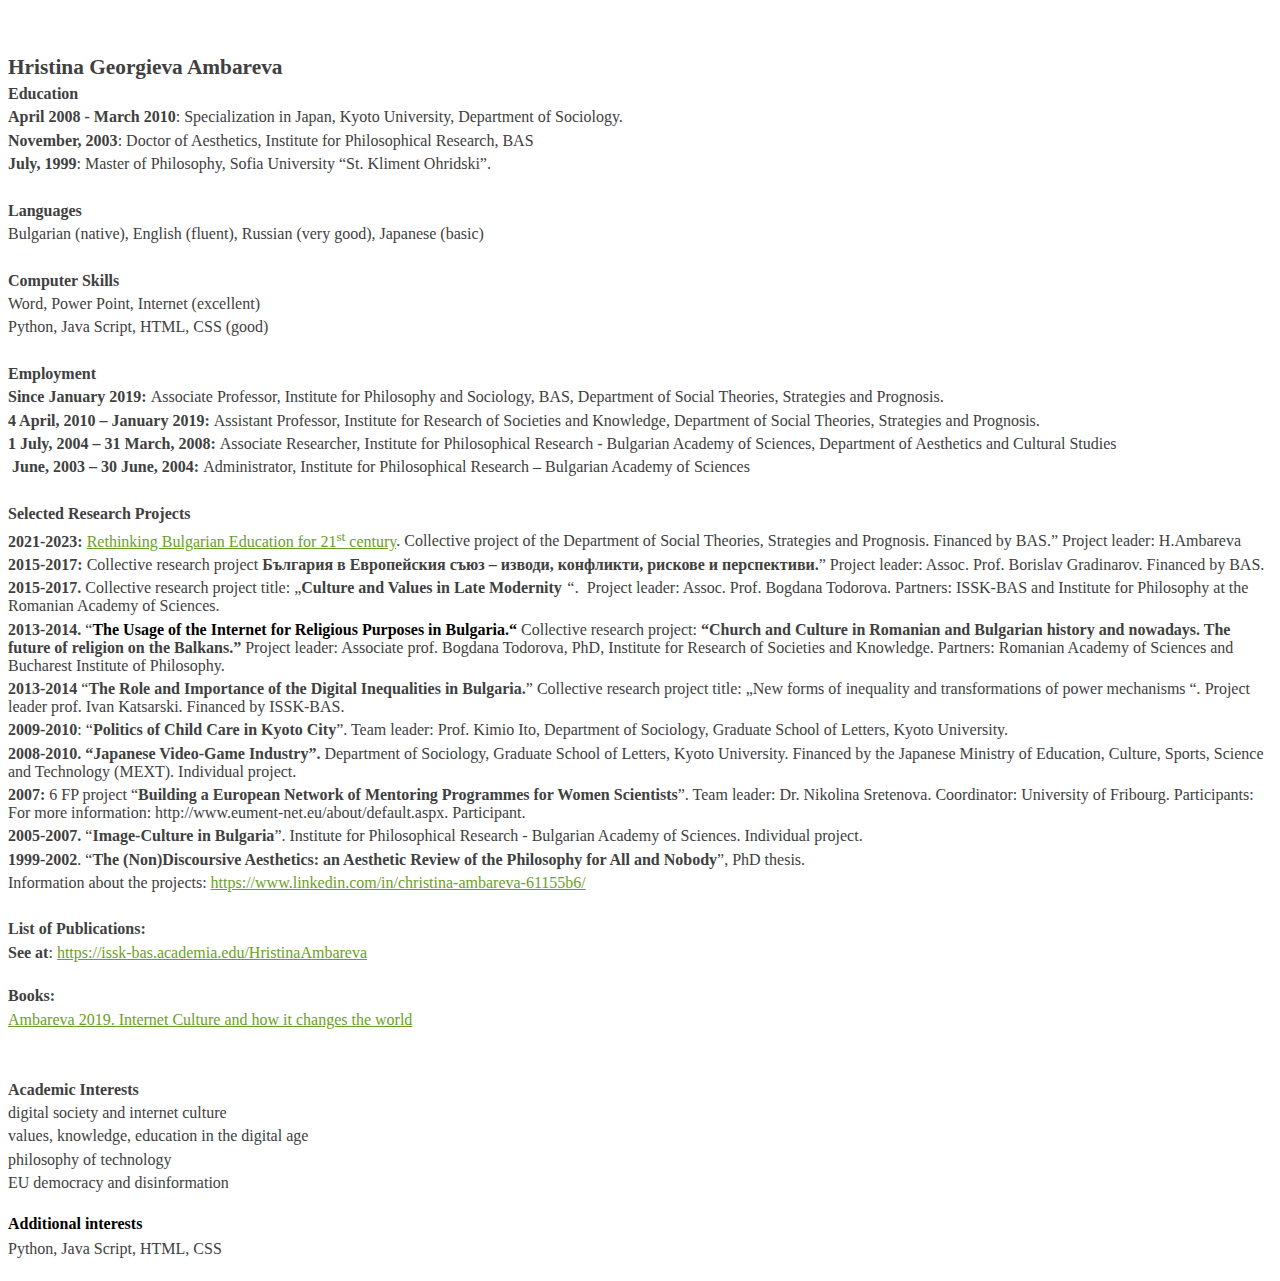
<file: src/photos/resume.html>
<html xmlns:v="urn:schemas-microsoft-com:vml"
xmlns:o="urn:schemas-microsoft-com:office:office"
xmlns:w="urn:schemas-microsoft-com:office:word"
xmlns:m="http://schemas.microsoft.com/office/2004/12/omml"
xmlns="http://www.w3.org/TR/REC-html40">

<head>
<meta http-equiv=Content-Type content="text/html; charset=windows-1252">
<meta name=ProgId content=Word.Document>
<meta name=Generator content="Microsoft Word 15">
<meta name=Originator content="Microsoft Word 15">
<link rel=File-List href="6.CVHAmbareva4&#1045;N_files/filelist.xml">
<!--[if gte mso 9]><xml>
 <o:DocumentProperties>
  <o:Author>Christina</o:Author>
  <o:LastAuthor>ambareva@yahoo.com</o:LastAuthor>
  <o:Revision>2</o:Revision>
  <o:TotalTime>22</o:TotalTime>
  <o:Created>2023-02-22T14:35:00Z</o:Created>
  <o:LastSaved>2023-02-22T14:35:00Z</o:LastSaved>
  <o:Pages>2</o:Pages>
  <o:Words>610</o:Words>
  <o:Characters>3483</o:Characters>
  <o:Lines>29</o:Lines>
  <o:Paragraphs>8</o:Paragraphs>
  <o:CharactersWithSpaces>4085</o:CharactersWithSpaces>
  <o:Version>16.00</o:Version>
 </o:DocumentProperties>
 <o:OfficeDocumentSettings>
  <o:RelyOnVML/>
  <o:AllowPNG/>
 </o:OfficeDocumentSettings>
</xml><![endif]-->
<link rel=themeData href="6.CVHAmbareva4&#1045;N_files/themedata.thmx">
<link rel=colorSchemeMapping
href="6.CVHAmbareva4&#1045;N_files/colorschememapping.xml">
<!--[if gte mso 9]><xml>
 <w:WordDocument>
  <w:DisplayBackgroundShape/>
  <w:SpellingState>Clean</w:SpellingState>
  <w:GrammarState>Clean</w:GrammarState>
  <w:TrackMoves>false</w:TrackMoves>
  <w:TrackFormatting/>
  <w:PunctuationKerning/>
  <w:ValidateAgainstSchemas/>
  <w:SaveIfXMLInvalid>false</w:SaveIfXMLInvalid>
  <w:IgnoreMixedContent>false</w:IgnoreMixedContent>
  <w:AlwaysShowPlaceholderText>false</w:AlwaysShowPlaceholderText>
  <w:DoNotPromoteQF/>
  <w:LidThemeOther>EN-US</w:LidThemeOther>
  <w:LidThemeAsian>X-NONE</w:LidThemeAsian>
  <w:LidThemeComplexScript>X-NONE</w:LidThemeComplexScript>
  <w:Compatibility>
   <w:BreakWrappedTables/>
   <w:SnapToGridInCell/>
   <w:WrapTextWithPunct/>
   <w:UseAsianBreakRules/>
   <w:DontGrowAutofit/>
   <w:SplitPgBreakAndParaMark/>
   <w:EnableOpenTypeKerning/>
   <w:DontFlipMirrorIndents/>
   <w:OverrideTableStyleHps/>
   <w:UseFELayout/>
  </w:Compatibility>
  <w:DoNotOptimizeForBrowser/>
  <m:mathPr>
   <m:mathFont m:val="Cambria Math"/>
   <m:brkBin m:val="before"/>
   <m:brkBinSub m:val="&#45;-"/>
   <m:smallFrac m:val="off"/>
   <m:dispDef/>
   <m:lMargin m:val="0"/>
   <m:rMargin m:val="0"/>
   <m:defJc m:val="centerGroup"/>
   <m:wrapIndent m:val="1440"/>
   <m:intLim m:val="subSup"/>
   <m:naryLim m:val="undOvr"/>
  </m:mathPr></w:WordDocument>
</xml><![endif]--><!--[if gte mso 9]><xml>
 <w:LatentStyles DefLockedState="false" DefUnhideWhenUsed="false"
  DefSemiHidden="false" DefQFormat="false" DefPriority="99"
  LatentStyleCount="376">
  <w:LsdException Locked="false" Priority="0" QFormat="true" Name="Normal"/>
  <w:LsdException Locked="false" Priority="9" QFormat="true" Name="heading 1"/>
  <w:LsdException Locked="false" Priority="9" SemiHidden="true"
   UnhideWhenUsed="true" QFormat="true" Name="heading 2"/>
  <w:LsdException Locked="false" Priority="9" SemiHidden="true"
   UnhideWhenUsed="true" QFormat="true" Name="heading 3"/>
  <w:LsdException Locked="false" Priority="9" SemiHidden="true"
   UnhideWhenUsed="true" QFormat="true" Name="heading 4"/>
  <w:LsdException Locked="false" Priority="9" SemiHidden="true"
   UnhideWhenUsed="true" QFormat="true" Name="heading 5"/>
  <w:LsdException Locked="false" Priority="9" SemiHidden="true"
   UnhideWhenUsed="true" QFormat="true" Name="heading 6"/>
  <w:LsdException Locked="false" Priority="9" SemiHidden="true"
   UnhideWhenUsed="true" QFormat="true" Name="heading 7"/>
  <w:LsdException Locked="false" Priority="9" SemiHidden="true"
   UnhideWhenUsed="true" QFormat="true" Name="heading 8"/>
  <w:LsdException Locked="false" Priority="9" SemiHidden="true"
   UnhideWhenUsed="true" QFormat="true" Name="heading 9"/>
  <w:LsdException Locked="false" SemiHidden="true" UnhideWhenUsed="true"
   Name="index 1"/>
  <w:LsdException Locked="false" SemiHidden="true" UnhideWhenUsed="true"
   Name="index 2"/>
  <w:LsdException Locked="false" SemiHidden="true" UnhideWhenUsed="true"
   Name="index 3"/>
  <w:LsdException Locked="false" SemiHidden="true" UnhideWhenUsed="true"
   Name="index 4"/>
  <w:LsdException Locked="false" SemiHidden="true" UnhideWhenUsed="true"
   Name="index 5"/>
  <w:LsdException Locked="false" SemiHidden="true" UnhideWhenUsed="true"
   Name="index 6"/>
  <w:LsdException Locked="false" SemiHidden="true" UnhideWhenUsed="true"
   Name="index 7"/>
  <w:LsdException Locked="false" SemiHidden="true" UnhideWhenUsed="true"
   Name="index 8"/>
  <w:LsdException Locked="false" SemiHidden="true" UnhideWhenUsed="true"
   Name="index 9"/>
  <w:LsdException Locked="false" Priority="39" SemiHidden="true"
   UnhideWhenUsed="true" Name="toc 1"/>
  <w:LsdException Locked="false" Priority="39" SemiHidden="true"
   UnhideWhenUsed="true" Name="toc 2"/>
  <w:LsdException Locked="false" Priority="39" SemiHidden="true"
   UnhideWhenUsed="true" Name="toc 3"/>
  <w:LsdException Locked="false" Priority="39" SemiHidden="true"
   UnhideWhenUsed="true" Name="toc 4"/>
  <w:LsdException Locked="false" Priority="39" SemiHidden="true"
   UnhideWhenUsed="true" Name="toc 5"/>
  <w:LsdException Locked="false" Priority="39" SemiHidden="true"
   UnhideWhenUsed="true" Name="toc 6"/>
  <w:LsdException Locked="false" Priority="39" SemiHidden="true"
   UnhideWhenUsed="true" Name="toc 7"/>
  <w:LsdException Locked="false" Priority="39" SemiHidden="true"
   UnhideWhenUsed="true" Name="toc 8"/>
  <w:LsdException Locked="false" Priority="39" SemiHidden="true"
   UnhideWhenUsed="true" Name="toc 9"/>
  <w:LsdException Locked="false" SemiHidden="true" UnhideWhenUsed="true"
   Name="Normal Indent"/>
  <w:LsdException Locked="false" SemiHidden="true" UnhideWhenUsed="true"
   Name="footnote text"/>
  <w:LsdException Locked="false" SemiHidden="true" UnhideWhenUsed="true"
   Name="annotation text"/>
  <w:LsdException Locked="false" SemiHidden="true" UnhideWhenUsed="true"
   Name="header"/>
  <w:LsdException Locked="false" SemiHidden="true" UnhideWhenUsed="true"
   Name="footer"/>
  <w:LsdException Locked="false" SemiHidden="true" UnhideWhenUsed="true"
   Name="index heading"/>
  <w:LsdException Locked="false" Priority="35" SemiHidden="true"
   UnhideWhenUsed="true" QFormat="true" Name="caption"/>
  <w:LsdException Locked="false" SemiHidden="true" UnhideWhenUsed="true"
   Name="table of figures"/>
  <w:LsdException Locked="false" SemiHidden="true" UnhideWhenUsed="true"
   Name="envelope address"/>
  <w:LsdException Locked="false" SemiHidden="true" UnhideWhenUsed="true"
   Name="envelope return"/>
  <w:LsdException Locked="false" SemiHidden="true" UnhideWhenUsed="true"
   Name="footnote reference"/>
  <w:LsdException Locked="false" SemiHidden="true" UnhideWhenUsed="true"
   Name="annotation reference"/>
  <w:LsdException Locked="false" SemiHidden="true" UnhideWhenUsed="true"
   Name="line number"/>
  <w:LsdException Locked="false" SemiHidden="true" UnhideWhenUsed="true"
   Name="page number"/>
  <w:LsdException Locked="false" SemiHidden="true" UnhideWhenUsed="true"
   Name="endnote reference"/>
  <w:LsdException Locked="false" SemiHidden="true" UnhideWhenUsed="true"
   Name="endnote text"/>
  <w:LsdException Locked="false" SemiHidden="true" UnhideWhenUsed="true"
   Name="table of authorities"/>
  <w:LsdException Locked="false" SemiHidden="true" UnhideWhenUsed="true"
   Name="macro"/>
  <w:LsdException Locked="false" SemiHidden="true" UnhideWhenUsed="true"
   Name="toa heading"/>
  <w:LsdException Locked="false" SemiHidden="true" UnhideWhenUsed="true"
   Name="List"/>
  <w:LsdException Locked="false" SemiHidden="true" UnhideWhenUsed="true"
   Name="List Bullet"/>
  <w:LsdException Locked="false" SemiHidden="true" UnhideWhenUsed="true"
   Name="List Number"/>
  <w:LsdException Locked="false" SemiHidden="true" UnhideWhenUsed="true"
   Name="List 2"/>
  <w:LsdException Locked="false" SemiHidden="true" UnhideWhenUsed="true"
   Name="List 3"/>
  <w:LsdException Locked="false" SemiHidden="true" UnhideWhenUsed="true"
   Name="List 4"/>
  <w:LsdException Locked="false" SemiHidden="true" UnhideWhenUsed="true"
   Name="List 5"/>
  <w:LsdException Locked="false" SemiHidden="true" UnhideWhenUsed="true"
   Name="List Bullet 2"/>
  <w:LsdException Locked="false" SemiHidden="true" UnhideWhenUsed="true"
   Name="List Bullet 3"/>
  <w:LsdException Locked="false" SemiHidden="true" UnhideWhenUsed="true"
   Name="List Bullet 4"/>
  <w:LsdException Locked="false" SemiHidden="true" UnhideWhenUsed="true"
   Name="List Bullet 5"/>
  <w:LsdException Locked="false" SemiHidden="true" UnhideWhenUsed="true"
   Name="List Number 2"/>
  <w:LsdException Locked="false" SemiHidden="true" UnhideWhenUsed="true"
   Name="List Number 3"/>
  <w:LsdException Locked="false" SemiHidden="true" UnhideWhenUsed="true"
   Name="List Number 4"/>
  <w:LsdException Locked="false" SemiHidden="true" UnhideWhenUsed="true"
   Name="List Number 5"/>
  <w:LsdException Locked="false" Priority="10" QFormat="true" Name="Title"/>
  <w:LsdException Locked="false" SemiHidden="true" UnhideWhenUsed="true"
   Name="Closing"/>
  <w:LsdException Locked="false" SemiHidden="true" UnhideWhenUsed="true"
   Name="Signature"/>
  <w:LsdException Locked="false" Priority="1" SemiHidden="true"
   UnhideWhenUsed="true" Name="Default Paragraph Font"/>
  <w:LsdException Locked="false" SemiHidden="true" UnhideWhenUsed="true"
   Name="Body Text"/>
  <w:LsdException Locked="false" SemiHidden="true" UnhideWhenUsed="true"
   Name="Body Text Indent"/>
  <w:LsdException Locked="false" SemiHidden="true" UnhideWhenUsed="true"
   Name="List Continue"/>
  <w:LsdException Locked="false" SemiHidden="true" UnhideWhenUsed="true"
   Name="List Continue 2"/>
  <w:LsdException Locked="false" SemiHidden="true" UnhideWhenUsed="true"
   Name="List Continue 3"/>
  <w:LsdException Locked="false" SemiHidden="true" UnhideWhenUsed="true"
   Name="List Continue 4"/>
  <w:LsdException Locked="false" SemiHidden="true" UnhideWhenUsed="true"
   Name="List Continue 5"/>
  <w:LsdException Locked="false" SemiHidden="true" UnhideWhenUsed="true"
   Name="Message Header"/>
  <w:LsdException Locked="false" Priority="11" QFormat="true" Name="Subtitle"/>
  <w:LsdException Locked="false" SemiHidden="true" UnhideWhenUsed="true"
   Name="Salutation"/>
  <w:LsdException Locked="false" SemiHidden="true" UnhideWhenUsed="true"
   Name="Date"/>
  <w:LsdException Locked="false" SemiHidden="true" UnhideWhenUsed="true"
   Name="Body Text First Indent"/>
  <w:LsdException Locked="false" SemiHidden="true" UnhideWhenUsed="true"
   Name="Body Text First Indent 2"/>
  <w:LsdException Locked="false" SemiHidden="true" UnhideWhenUsed="true"
   Name="Note Heading"/>
  <w:LsdException Locked="false" SemiHidden="true" UnhideWhenUsed="true"
   Name="Body Text 2"/>
  <w:LsdException Locked="false" SemiHidden="true" UnhideWhenUsed="true"
   Name="Body Text 3"/>
  <w:LsdException Locked="false" SemiHidden="true" UnhideWhenUsed="true"
   Name="Body Text Indent 2"/>
  <w:LsdException Locked="false" SemiHidden="true" UnhideWhenUsed="true"
   Name="Body Text Indent 3"/>
  <w:LsdException Locked="false" SemiHidden="true" UnhideWhenUsed="true"
   Name="Block Text"/>
  <w:LsdException Locked="false" SemiHidden="true" UnhideWhenUsed="true"
   Name="Hyperlink"/>
  <w:LsdException Locked="false" SemiHidden="true" UnhideWhenUsed="true"
   Name="FollowedHyperlink"/>
  <w:LsdException Locked="false" Priority="22" QFormat="true" Name="Strong"/>
  <w:LsdException Locked="false" Priority="20" QFormat="true" Name="Emphasis"/>
  <w:LsdException Locked="false" SemiHidden="true" UnhideWhenUsed="true"
   Name="Document Map"/>
  <w:LsdException Locked="false" SemiHidden="true" UnhideWhenUsed="true"
   Name="Plain Text"/>
  <w:LsdException Locked="false" SemiHidden="true" UnhideWhenUsed="true"
   Name="E-mail Signature"/>
  <w:LsdException Locked="false" SemiHidden="true" UnhideWhenUsed="true"
   Name="HTML Top of Form"/>
  <w:LsdException Locked="false" SemiHidden="true" UnhideWhenUsed="true"
   Name="HTML Bottom of Form"/>
  <w:LsdException Locked="false" SemiHidden="true" UnhideWhenUsed="true"
   Name="Normal (Web)"/>
  <w:LsdException Locked="false" SemiHidden="true" UnhideWhenUsed="true"
   Name="HTML Acronym"/>
  <w:LsdException Locked="false" SemiHidden="true" UnhideWhenUsed="true"
   Name="HTML Address"/>
  <w:LsdException Locked="false" SemiHidden="true" UnhideWhenUsed="true"
   Name="HTML Cite"/>
  <w:LsdException Locked="false" SemiHidden="true" UnhideWhenUsed="true"
   Name="HTML Code"/>
  <w:LsdException Locked="false" SemiHidden="true" UnhideWhenUsed="true"
   Name="HTML Definition"/>
  <w:LsdException Locked="false" SemiHidden="true" UnhideWhenUsed="true"
   Name="HTML Keyboard"/>
  <w:LsdException Locked="false" SemiHidden="true" UnhideWhenUsed="true"
   Name="HTML Preformatted"/>
  <w:LsdException Locked="false" SemiHidden="true" UnhideWhenUsed="true"
   Name="HTML Sample"/>
  <w:LsdException Locked="false" SemiHidden="true" UnhideWhenUsed="true"
   Name="HTML Typewriter"/>
  <w:LsdException Locked="false" SemiHidden="true" UnhideWhenUsed="true"
   Name="HTML Variable"/>
  <w:LsdException Locked="false" SemiHidden="true" UnhideWhenUsed="true"
   Name="Normal Table"/>
  <w:LsdException Locked="false" SemiHidden="true" UnhideWhenUsed="true"
   Name="annotation subject"/>
  <w:LsdException Locked="false" SemiHidden="true" UnhideWhenUsed="true"
   Name="No List"/>
  <w:LsdException Locked="false" SemiHidden="true" UnhideWhenUsed="true"
   Name="Outline List 1"/>
  <w:LsdException Locked="false" SemiHidden="true" UnhideWhenUsed="true"
   Name="Outline List 2"/>
  <w:LsdException Locked="false" SemiHidden="true" UnhideWhenUsed="true"
   Name="Outline List 3"/>
  <w:LsdException Locked="false" SemiHidden="true" UnhideWhenUsed="true"
   Name="Table Simple 1"/>
  <w:LsdException Locked="false" SemiHidden="true" UnhideWhenUsed="true"
   Name="Table Simple 2"/>
  <w:LsdException Locked="false" SemiHidden="true" UnhideWhenUsed="true"
   Name="Table Simple 3"/>
  <w:LsdException Locked="false" SemiHidden="true" UnhideWhenUsed="true"
   Name="Table Classic 1"/>
  <w:LsdException Locked="false" SemiHidden="true" UnhideWhenUsed="true"
   Name="Table Classic 2"/>
  <w:LsdException Locked="false" SemiHidden="true" UnhideWhenUsed="true"
   Name="Table Classic 3"/>
  <w:LsdException Locked="false" SemiHidden="true" UnhideWhenUsed="true"
   Name="Table Classic 4"/>
  <w:LsdException Locked="false" SemiHidden="true" UnhideWhenUsed="true"
   Name="Table Colorful 1"/>
  <w:LsdException Locked="false" SemiHidden="true" UnhideWhenUsed="true"
   Name="Table Colorful 2"/>
  <w:LsdException Locked="false" SemiHidden="true" UnhideWhenUsed="true"
   Name="Table Colorful 3"/>
  <w:LsdException Locked="false" SemiHidden="true" UnhideWhenUsed="true"
   Name="Table Columns 1"/>
  <w:LsdException Locked="false" SemiHidden="true" UnhideWhenUsed="true"
   Name="Table Columns 2"/>
  <w:LsdException Locked="false" SemiHidden="true" UnhideWhenUsed="true"
   Name="Table Columns 3"/>
  <w:LsdException Locked="false" SemiHidden="true" UnhideWhenUsed="true"
   Name="Table Columns 4"/>
  <w:LsdException Locked="false" SemiHidden="true" UnhideWhenUsed="true"
   Name="Table Columns 5"/>
  <w:LsdException Locked="false" SemiHidden="true" UnhideWhenUsed="true"
   Name="Table Grid 1"/>
  <w:LsdException Locked="false" SemiHidden="true" UnhideWhenUsed="true"
   Name="Table Grid 2"/>
  <w:LsdException Locked="false" SemiHidden="true" UnhideWhenUsed="true"
   Name="Table Grid 3"/>
  <w:LsdException Locked="false" SemiHidden="true" UnhideWhenUsed="true"
   Name="Table Grid 4"/>
  <w:LsdException Locked="false" SemiHidden="true" UnhideWhenUsed="true"
   Name="Table Grid 5"/>
  <w:LsdException Locked="false" SemiHidden="true" UnhideWhenUsed="true"
   Name="Table Grid 6"/>
  <w:LsdException Locked="false" SemiHidden="true" UnhideWhenUsed="true"
   Name="Table Grid 7"/>
  <w:LsdException Locked="false" SemiHidden="true" UnhideWhenUsed="true"
   Name="Table Grid 8"/>
  <w:LsdException Locked="false" SemiHidden="true" UnhideWhenUsed="true"
   Name="Table List 1"/>
  <w:LsdException Locked="false" SemiHidden="true" UnhideWhenUsed="true"
   Name="Table List 2"/>
  <w:LsdException Locked="false" SemiHidden="true" UnhideWhenUsed="true"
   Name="Table List 3"/>
  <w:LsdException Locked="false" SemiHidden="true" UnhideWhenUsed="true"
   Name="Table List 4"/>
  <w:LsdException Locked="false" SemiHidden="true" UnhideWhenUsed="true"
   Name="Table List 5"/>
  <w:LsdException Locked="false" SemiHidden="true" UnhideWhenUsed="true"
   Name="Table List 6"/>
  <w:LsdException Locked="false" SemiHidden="true" UnhideWhenUsed="true"
   Name="Table List 7"/>
  <w:LsdException Locked="false" SemiHidden="true" UnhideWhenUsed="true"
   Name="Table List 8"/>
  <w:LsdException Locked="false" SemiHidden="true" UnhideWhenUsed="true"
   Name="Table 3D effects 1"/>
  <w:LsdException Locked="false" SemiHidden="true" UnhideWhenUsed="true"
   Name="Table 3D effects 2"/>
  <w:LsdException Locked="false" SemiHidden="true" UnhideWhenUsed="true"
   Name="Table 3D effects 3"/>
  <w:LsdException Locked="false" SemiHidden="true" UnhideWhenUsed="true"
   Name="Table Contemporary"/>
  <w:LsdException Locked="false" SemiHidden="true" UnhideWhenUsed="true"
   Name="Table Elegant"/>
  <w:LsdException Locked="false" SemiHidden="true" UnhideWhenUsed="true"
   Name="Table Professional"/>
  <w:LsdException Locked="false" SemiHidden="true" UnhideWhenUsed="true"
   Name="Table Subtle 1"/>
  <w:LsdException Locked="false" SemiHidden="true" UnhideWhenUsed="true"
   Name="Table Subtle 2"/>
  <w:LsdException Locked="false" SemiHidden="true" UnhideWhenUsed="true"
   Name="Table Web 1"/>
  <w:LsdException Locked="false" SemiHidden="true" UnhideWhenUsed="true"
   Name="Table Web 2"/>
  <w:LsdException Locked="false" SemiHidden="true" UnhideWhenUsed="true"
   Name="Table Web 3"/>
  <w:LsdException Locked="false" SemiHidden="true" UnhideWhenUsed="true"
   Name="Balloon Text"/>
  <w:LsdException Locked="false" Priority="39" Name="Table Grid"/>
  <w:LsdException Locked="false" SemiHidden="true" UnhideWhenUsed="true"
   Name="Table Theme"/>
  <w:LsdException Locked="false" SemiHidden="true" Name="Placeholder Text"/>
  <w:LsdException Locked="false" Priority="1" QFormat="true" Name="No Spacing"/>
  <w:LsdException Locked="false" Priority="60" Name="Light Shading"/>
  <w:LsdException Locked="false" Priority="61" Name="Light List"/>
  <w:LsdException Locked="false" Priority="62" Name="Light Grid"/>
  <w:LsdException Locked="false" Priority="63" Name="Medium Shading 1"/>
  <w:LsdException Locked="false" Priority="64" Name="Medium Shading 2"/>
  <w:LsdException Locked="false" Priority="65" Name="Medium List 1"/>
  <w:LsdException Locked="false" Priority="66" Name="Medium List 2"/>
  <w:LsdException Locked="false" Priority="67" Name="Medium Grid 1"/>
  <w:LsdException Locked="false" Priority="68" Name="Medium Grid 2"/>
  <w:LsdException Locked="false" Priority="69" Name="Medium Grid 3"/>
  <w:LsdException Locked="false" Priority="70" Name="Dark List"/>
  <w:LsdException Locked="false" Priority="71" Name="Colorful Shading"/>
  <w:LsdException Locked="false" Priority="72" Name="Colorful List"/>
  <w:LsdException Locked="false" Priority="73" Name="Colorful Grid"/>
  <w:LsdException Locked="false" Priority="60" Name="Light Shading Accent 1"/>
  <w:LsdException Locked="false" Priority="61" Name="Light List Accent 1"/>
  <w:LsdException Locked="false" Priority="62" Name="Light Grid Accent 1"/>
  <w:LsdException Locked="false" Priority="63" Name="Medium Shading 1 Accent 1"/>
  <w:LsdException Locked="false" Priority="64" Name="Medium Shading 2 Accent 1"/>
  <w:LsdException Locked="false" Priority="65" Name="Medium List 1 Accent 1"/>
  <w:LsdException Locked="false" SemiHidden="true" Name="Revision"/>
  <w:LsdException Locked="false" Priority="34" QFormat="true"
   Name="List Paragraph"/>
  <w:LsdException Locked="false" Priority="29" QFormat="true" Name="Quote"/>
  <w:LsdException Locked="false" Priority="30" QFormat="true"
   Name="Intense Quote"/>
  <w:LsdException Locked="false" Priority="66" Name="Medium List 2 Accent 1"/>
  <w:LsdException Locked="false" Priority="67" Name="Medium Grid 1 Accent 1"/>
  <w:LsdException Locked="false" Priority="68" Name="Medium Grid 2 Accent 1"/>
  <w:LsdException Locked="false" Priority="69" Name="Medium Grid 3 Accent 1"/>
  <w:LsdException Locked="false" Priority="70" Name="Dark List Accent 1"/>
  <w:LsdException Locked="false" Priority="71" Name="Colorful Shading Accent 1"/>
  <w:LsdException Locked="false" Priority="72" Name="Colorful List Accent 1"/>
  <w:LsdException Locked="false" Priority="73" Name="Colorful Grid Accent 1"/>
  <w:LsdException Locked="false" Priority="60" Name="Light Shading Accent 2"/>
  <w:LsdException Locked="false" Priority="61" Name="Light List Accent 2"/>
  <w:LsdException Locked="false" Priority="62" Name="Light Grid Accent 2"/>
  <w:LsdException Locked="false" Priority="63" Name="Medium Shading 1 Accent 2"/>
  <w:LsdException Locked="false" Priority="64" Name="Medium Shading 2 Accent 2"/>
  <w:LsdException Locked="false" Priority="65" Name="Medium List 1 Accent 2"/>
  <w:LsdException Locked="false" Priority="66" Name="Medium List 2 Accent 2"/>
  <w:LsdException Locked="false" Priority="67" Name="Medium Grid 1 Accent 2"/>
  <w:LsdException Locked="false" Priority="68" Name="Medium Grid 2 Accent 2"/>
  <w:LsdException Locked="false" Priority="69" Name="Medium Grid 3 Accent 2"/>
  <w:LsdException Locked="false" Priority="70" Name="Dark List Accent 2"/>
  <w:LsdException Locked="false" Priority="71" Name="Colorful Shading Accent 2"/>
  <w:LsdException Locked="false" Priority="72" Name="Colorful List Accent 2"/>
  <w:LsdException Locked="false" Priority="73" Name="Colorful Grid Accent 2"/>
  <w:LsdException Locked="false" Priority="60" Name="Light Shading Accent 3"/>
  <w:LsdException Locked="false" Priority="61" Name="Light List Accent 3"/>
  <w:LsdException Locked="false" Priority="62" Name="Light Grid Accent 3"/>
  <w:LsdException Locked="false" Priority="63" Name="Medium Shading 1 Accent 3"/>
  <w:LsdException Locked="false" Priority="64" Name="Medium Shading 2 Accent 3"/>
  <w:LsdException Locked="false" Priority="65" Name="Medium List 1 Accent 3"/>
  <w:LsdException Locked="false" Priority="66" Name="Medium List 2 Accent 3"/>
  <w:LsdException Locked="false" Priority="67" Name="Medium Grid 1 Accent 3"/>
  <w:LsdException Locked="false" Priority="68" Name="Medium Grid 2 Accent 3"/>
  <w:LsdException Locked="false" Priority="69" Name="Medium Grid 3 Accent 3"/>
  <w:LsdException Locked="false" Priority="70" Name="Dark List Accent 3"/>
  <w:LsdException Locked="false" Priority="71" Name="Colorful Shading Accent 3"/>
  <w:LsdException Locked="false" Priority="72" Name="Colorful List Accent 3"/>
  <w:LsdException Locked="false" Priority="73" Name="Colorful Grid Accent 3"/>
  <w:LsdException Locked="false" Priority="60" Name="Light Shading Accent 4"/>
  <w:LsdException Locked="false" Priority="61" Name="Light List Accent 4"/>
  <w:LsdException Locked="false" Priority="62" Name="Light Grid Accent 4"/>
  <w:LsdException Locked="false" Priority="63" Name="Medium Shading 1 Accent 4"/>
  <w:LsdException Locked="false" Priority="64" Name="Medium Shading 2 Accent 4"/>
  <w:LsdException Locked="false" Priority="65" Name="Medium List 1 Accent 4"/>
  <w:LsdException Locked="false" Priority="66" Name="Medium List 2 Accent 4"/>
  <w:LsdException Locked="false" Priority="67" Name="Medium Grid 1 Accent 4"/>
  <w:LsdException Locked="false" Priority="68" Name="Medium Grid 2 Accent 4"/>
  <w:LsdException Locked="false" Priority="69" Name="Medium Grid 3 Accent 4"/>
  <w:LsdException Locked="false" Priority="70" Name="Dark List Accent 4"/>
  <w:LsdException Locked="false" Priority="71" Name="Colorful Shading Accent 4"/>
  <w:LsdException Locked="false" Priority="72" Name="Colorful List Accent 4"/>
  <w:LsdException Locked="false" Priority="73" Name="Colorful Grid Accent 4"/>
  <w:LsdException Locked="false" Priority="60" Name="Light Shading Accent 5"/>
  <w:LsdException Locked="false" Priority="61" Name="Light List Accent 5"/>
  <w:LsdException Locked="false" Priority="62" Name="Light Grid Accent 5"/>
  <w:LsdException Locked="false" Priority="63" Name="Medium Shading 1 Accent 5"/>
  <w:LsdException Locked="false" Priority="64" Name="Medium Shading 2 Accent 5"/>
  <w:LsdException Locked="false" Priority="65" Name="Medium List 1 Accent 5"/>
  <w:LsdException Locked="false" Priority="66" Name="Medium List 2 Accent 5"/>
  <w:LsdException Locked="false" Priority="67" Name="Medium Grid 1 Accent 5"/>
  <w:LsdException Locked="false" Priority="68" Name="Medium Grid 2 Accent 5"/>
  <w:LsdException Locked="false" Priority="69" Name="Medium Grid 3 Accent 5"/>
  <w:LsdException Locked="false" Priority="70" Name="Dark List Accent 5"/>
  <w:LsdException Locked="false" Priority="71" Name="Colorful Shading Accent 5"/>
  <w:LsdException Locked="false" Priority="72" Name="Colorful List Accent 5"/>
  <w:LsdException Locked="false" Priority="73" Name="Colorful Grid Accent 5"/>
  <w:LsdException Locked="false" Priority="60" Name="Light Shading Accent 6"/>
  <w:LsdException Locked="false" Priority="61" Name="Light List Accent 6"/>
  <w:LsdException Locked="false" Priority="62" Name="Light Grid Accent 6"/>
  <w:LsdException Locked="false" Priority="63" Name="Medium Shading 1 Accent 6"/>
  <w:LsdException Locked="false" Priority="64" Name="Medium Shading 2 Accent 6"/>
  <w:LsdException Locked="false" Priority="65" Name="Medium List 1 Accent 6"/>
  <w:LsdException Locked="false" Priority="66" Name="Medium List 2 Accent 6"/>
  <w:LsdException Locked="false" Priority="67" Name="Medium Grid 1 Accent 6"/>
  <w:LsdException Locked="false" Priority="68" Name="Medium Grid 2 Accent 6"/>
  <w:LsdException Locked="false" Priority="69" Name="Medium Grid 3 Accent 6"/>
  <w:LsdException Locked="false" Priority="70" Name="Dark List Accent 6"/>
  <w:LsdException Locked="false" Priority="71" Name="Colorful Shading Accent 6"/>
  <w:LsdException Locked="false" Priority="72" Name="Colorful List Accent 6"/>
  <w:LsdException Locked="false" Priority="73" Name="Colorful Grid Accent 6"/>
  <w:LsdException Locked="false" Priority="19" QFormat="true"
   Name="Subtle Emphasis"/>
  <w:LsdException Locked="false" Priority="21" QFormat="true"
   Name="Intense Emphasis"/>
  <w:LsdException Locked="false" Priority="31" QFormat="true"
   Name="Subtle Reference"/>
  <w:LsdException Locked="false" Priority="32" QFormat="true"
   Name="Intense Reference"/>
  <w:LsdException Locked="false" Priority="33" QFormat="true" Name="Book Title"/>
  <w:LsdException Locked="false" Priority="37" SemiHidden="true"
   UnhideWhenUsed="true" Name="Bibliography"/>
  <w:LsdException Locked="false" Priority="39" SemiHidden="true"
   UnhideWhenUsed="true" QFormat="true" Name="TOC Heading"/>
  <w:LsdException Locked="false" Priority="41" Name="Plain Table 1"/>
  <w:LsdException Locked="false" Priority="42" Name="Plain Table 2"/>
  <w:LsdException Locked="false" Priority="43" Name="Plain Table 3"/>
  <w:LsdException Locked="false" Priority="44" Name="Plain Table 4"/>
  <w:LsdException Locked="false" Priority="45" Name="Plain Table 5"/>
  <w:LsdException Locked="false" Priority="40" Name="Grid Table Light"/>
  <w:LsdException Locked="false" Priority="46" Name="Grid Table 1 Light"/>
  <w:LsdException Locked="false" Priority="47" Name="Grid Table 2"/>
  <w:LsdException Locked="false" Priority="48" Name="Grid Table 3"/>
  <w:LsdException Locked="false" Priority="49" Name="Grid Table 4"/>
  <w:LsdException Locked="false" Priority="50" Name="Grid Table 5 Dark"/>
  <w:LsdException Locked="false" Priority="51" Name="Grid Table 6 Colorful"/>
  <w:LsdException Locked="false" Priority="52" Name="Grid Table 7 Colorful"/>
  <w:LsdException Locked="false" Priority="46"
   Name="Grid Table 1 Light Accent 1"/>
  <w:LsdException Locked="false" Priority="47" Name="Grid Table 2 Accent 1"/>
  <w:LsdException Locked="false" Priority="48" Name="Grid Table 3 Accent 1"/>
  <w:LsdException Locked="false" Priority="49" Name="Grid Table 4 Accent 1"/>
  <w:LsdException Locked="false" Priority="50" Name="Grid Table 5 Dark Accent 1"/>
  <w:LsdException Locked="false" Priority="51"
   Name="Grid Table 6 Colorful Accent 1"/>
  <w:LsdException Locked="false" Priority="52"
   Name="Grid Table 7 Colorful Accent 1"/>
  <w:LsdException Locked="false" Priority="46"
   Name="Grid Table 1 Light Accent 2"/>
  <w:LsdException Locked="false" Priority="47" Name="Grid Table 2 Accent 2"/>
  <w:LsdException Locked="false" Priority="48" Name="Grid Table 3 Accent 2"/>
  <w:LsdException Locked="false" Priority="49" Name="Grid Table 4 Accent 2"/>
  <w:LsdException Locked="false" Priority="50" Name="Grid Table 5 Dark Accent 2"/>
  <w:LsdException Locked="false" Priority="51"
   Name="Grid Table 6 Colorful Accent 2"/>
  <w:LsdException Locked="false" Priority="52"
   Name="Grid Table 7 Colorful Accent 2"/>
  <w:LsdException Locked="false" Priority="46"
   Name="Grid Table 1 Light Accent 3"/>
  <w:LsdException Locked="false" Priority="47" Name="Grid Table 2 Accent 3"/>
  <w:LsdException Locked="false" Priority="48" Name="Grid Table 3 Accent 3"/>
  <w:LsdException Locked="false" Priority="49" Name="Grid Table 4 Accent 3"/>
  <w:LsdException Locked="false" Priority="50" Name="Grid Table 5 Dark Accent 3"/>
  <w:LsdException Locked="false" Priority="51"
   Name="Grid Table 6 Colorful Accent 3"/>
  <w:LsdException Locked="false" Priority="52"
   Name="Grid Table 7 Colorful Accent 3"/>
  <w:LsdException Locked="false" Priority="46"
   Name="Grid Table 1 Light Accent 4"/>
  <w:LsdException Locked="false" Priority="47" Name="Grid Table 2 Accent 4"/>
  <w:LsdException Locked="false" Priority="48" Name="Grid Table 3 Accent 4"/>
  <w:LsdException Locked="false" Priority="49" Name="Grid Table 4 Accent 4"/>
  <w:LsdException Locked="false" Priority="50" Name="Grid Table 5 Dark Accent 4"/>
  <w:LsdException Locked="false" Priority="51"
   Name="Grid Table 6 Colorful Accent 4"/>
  <w:LsdException Locked="false" Priority="52"
   Name="Grid Table 7 Colorful Accent 4"/>
  <w:LsdException Locked="false" Priority="46"
   Name="Grid Table 1 Light Accent 5"/>
  <w:LsdException Locked="false" Priority="47" Name="Grid Table 2 Accent 5"/>
  <w:LsdException Locked="false" Priority="48" Name="Grid Table 3 Accent 5"/>
  <w:LsdException Locked="false" Priority="49" Name="Grid Table 4 Accent 5"/>
  <w:LsdException Locked="false" Priority="50" Name="Grid Table 5 Dark Accent 5"/>
  <w:LsdException Locked="false" Priority="51"
   Name="Grid Table 6 Colorful Accent 5"/>
  <w:LsdException Locked="false" Priority="52"
   Name="Grid Table 7 Colorful Accent 5"/>
  <w:LsdException Locked="false" Priority="46"
   Name="Grid Table 1 Light Accent 6"/>
  <w:LsdException Locked="false" Priority="47" Name="Grid Table 2 Accent 6"/>
  <w:LsdException Locked="false" Priority="48" Name="Grid Table 3 Accent 6"/>
  <w:LsdException Locked="false" Priority="49" Name="Grid Table 4 Accent 6"/>
  <w:LsdException Locked="false" Priority="50" Name="Grid Table 5 Dark Accent 6"/>
  <w:LsdException Locked="false" Priority="51"
   Name="Grid Table 6 Colorful Accent 6"/>
  <w:LsdException Locked="false" Priority="52"
   Name="Grid Table 7 Colorful Accent 6"/>
  <w:LsdException Locked="false" Priority="46" Name="List Table 1 Light"/>
  <w:LsdException Locked="false" Priority="47" Name="List Table 2"/>
  <w:LsdException Locked="false" Priority="48" Name="List Table 3"/>
  <w:LsdException Locked="false" Priority="49" Name="List Table 4"/>
  <w:LsdException Locked="false" Priority="50" Name="List Table 5 Dark"/>
  <w:LsdException Locked="false" Priority="51" Name="List Table 6 Colorful"/>
  <w:LsdException Locked="false" Priority="52" Name="List Table 7 Colorful"/>
  <w:LsdException Locked="false" Priority="46"
   Name="List Table 1 Light Accent 1"/>
  <w:LsdException Locked="false" Priority="47" Name="List Table 2 Accent 1"/>
  <w:LsdException Locked="false" Priority="48" Name="List Table 3 Accent 1"/>
  <w:LsdException Locked="false" Priority="49" Name="List Table 4 Accent 1"/>
  <w:LsdException Locked="false" Priority="50" Name="List Table 5 Dark Accent 1"/>
  <w:LsdException Locked="false" Priority="51"
   Name="List Table 6 Colorful Accent 1"/>
  <w:LsdException Locked="false" Priority="52"
   Name="List Table 7 Colorful Accent 1"/>
  <w:LsdException Locked="false" Priority="46"
   Name="List Table 1 Light Accent 2"/>
  <w:LsdException Locked="false" Priority="47" Name="List Table 2 Accent 2"/>
  <w:LsdException Locked="false" Priority="48" Name="List Table 3 Accent 2"/>
  <w:LsdException Locked="false" Priority="49" Name="List Table 4 Accent 2"/>
  <w:LsdException Locked="false" Priority="50" Name="List Table 5 Dark Accent 2"/>
  <w:LsdException Locked="false" Priority="51"
   Name="List Table 6 Colorful Accent 2"/>
  <w:LsdException Locked="false" Priority="52"
   Name="List Table 7 Colorful Accent 2"/>
  <w:LsdException Locked="false" Priority="46"
   Name="List Table 1 Light Accent 3"/>
  <w:LsdException Locked="false" Priority="47" Name="List Table 2 Accent 3"/>
  <w:LsdException Locked="false" Priority="48" Name="List Table 3 Accent 3"/>
  <w:LsdException Locked="false" Priority="49" Name="List Table 4 Accent 3"/>
  <w:LsdException Locked="false" Priority="50" Name="List Table 5 Dark Accent 3"/>
  <w:LsdException Locked="false" Priority="51"
   Name="List Table 6 Colorful Accent 3"/>
  <w:LsdException Locked="false" Priority="52"
   Name="List Table 7 Colorful Accent 3"/>
  <w:LsdException Locked="false" Priority="46"
   Name="List Table 1 Light Accent 4"/>
  <w:LsdException Locked="false" Priority="47" Name="List Table 2 Accent 4"/>
  <w:LsdException Locked="false" Priority="48" Name="List Table 3 Accent 4"/>
  <w:LsdException Locked="false" Priority="49" Name="List Table 4 Accent 4"/>
  <w:LsdException Locked="false" Priority="50" Name="List Table 5 Dark Accent 4"/>
  <w:LsdException Locked="false" Priority="51"
   Name="List Table 6 Colorful Accent 4"/>
  <w:LsdException Locked="false" Priority="52"
   Name="List Table 7 Colorful Accent 4"/>
  <w:LsdException Locked="false" Priority="46"
   Name="List Table 1 Light Accent 5"/>
  <w:LsdException Locked="false" Priority="47" Name="List Table 2 Accent 5"/>
  <w:LsdException Locked="false" Priority="48" Name="List Table 3 Accent 5"/>
  <w:LsdException Locked="false" Priority="49" Name="List Table 4 Accent 5"/>
  <w:LsdException Locked="false" Priority="50" Name="List Table 5 Dark Accent 5"/>
  <w:LsdException Locked="false" Priority="51"
   Name="List Table 6 Colorful Accent 5"/>
  <w:LsdException Locked="false" Priority="52"
   Name="List Table 7 Colorful Accent 5"/>
  <w:LsdException Locked="false" Priority="46"
   Name="List Table 1 Light Accent 6"/>
  <w:LsdException Locked="false" Priority="47" Name="List Table 2 Accent 6"/>
  <w:LsdException Locked="false" Priority="48" Name="List Table 3 Accent 6"/>
  <w:LsdException Locked="false" Priority="49" Name="List Table 4 Accent 6"/>
  <w:LsdException Locked="false" Priority="50" Name="List Table 5 Dark Accent 6"/>
  <w:LsdException Locked="false" Priority="51"
   Name="List Table 6 Colorful Accent 6"/>
  <w:LsdException Locked="false" Priority="52"
   Name="List Table 7 Colorful Accent 6"/>
  <w:LsdException Locked="false" SemiHidden="true" UnhideWhenUsed="true"
   Name="Mention"/>
  <w:LsdException Locked="false" SemiHidden="true" UnhideWhenUsed="true"
   Name="Smart Hyperlink"/>
  <w:LsdException Locked="false" SemiHidden="true" UnhideWhenUsed="true"
   Name="Hashtag"/>
  <w:LsdException Locked="false" SemiHidden="true" UnhideWhenUsed="true"
   Name="Unresolved Mention"/>
  <w:LsdException Locked="false" SemiHidden="true" UnhideWhenUsed="true"
   Name="Smart Link"/>
 </w:LatentStyles>
</xml><![endif]-->
<style>
<!--
 /* Font Definitions */
 @font-face
	{font-family:Wingdings;
	panose-1:5 0 0 0 0 0 0 0 0 0;
	mso-font-charset:2;
	mso-generic-font-family:auto;
	mso-font-pitch:variable;
	mso-font-signature:0 268435456 0 0 -2147483648 0;}
@font-face
	{font-family:"Cambria Math";
	panose-1:2 4 5 3 5 4 6 3 2 4;
	mso-font-charset:0;
	mso-generic-font-family:roman;
	mso-font-pitch:variable;
	mso-font-signature:3 0 0 0 1 0;}
@font-face
	{font-family:Calibri;
	panose-1:2 15 5 2 2 2 4 3 2 4;
	mso-font-charset:0;
	mso-generic-font-family:swiss;
	mso-font-pitch:variable;
	mso-font-signature:-469750017 -1040178053 9 0 511 0;}
@font-face
	{font-family:"Calibri Light";
	panose-1:2 15 3 2 2 2 4 3 2 4;
	mso-font-charset:0;
	mso-generic-font-family:swiss;
	mso-font-pitch:variable;
	mso-font-signature:-469750017 -1040178053 9 0 511 0;}
@font-face
	{font-family:Garamond;
	panose-1:2 2 4 4 3 3 1 1 8 3;
	mso-font-charset:0;
	mso-generic-font-family:roman;
	mso-font-pitch:variable;
	mso-font-signature:647 0 0 0 159 0;}
@font-face
	{font-family:"Arial Narrow";
	panose-1:2 11 6 6 2 2 2 3 2 4;
	mso-font-charset:0;
	mso-generic-font-family:swiss;
	mso-font-pitch:variable;
	mso-font-signature:647 2048 0 0 159 0;}
@font-face
	{font-family:"Arial Rounded MT Bold";
	panose-1:2 15 7 4 3 5 4 3 2 4;
	mso-font-charset:0;
	mso-generic-font-family:swiss;
	mso-font-pitch:variable;
	mso-font-signature:3 0 0 0 1 0;}
 /* Style Definitions */
 p.MsoNormal, li.MsoNormal, div.MsoNormal
	{mso-style-unhide:no;
	mso-style-qformat:yes;
	mso-style-parent:"";
	margin-top:0in;
	margin-right:0in;
	margin-bottom:6.0pt;
	margin-left:0in;
	line-height:110%;
	mso-pagination:widow-orphan;
	font-size:10.0pt;
	font-family:"Calibri",sans-serif;
	mso-ascii-font-family:Calibri;
	mso-ascii-theme-font:minor-latin;
	mso-fareast-font-family:"Times New Roman";
	mso-fareast-theme-font:minor-fareast;
	mso-hansi-font-family:Calibri;
	mso-hansi-theme-font:minor-latin;
	mso-bidi-font-family:"Times New Roman";
	mso-bidi-theme-font:minor-bidi;}
h1
	{mso-style-priority:9;
	mso-style-unhide:no;
	mso-style-qformat:yes;
	mso-style-link:"Heading 1 Char";
	mso-style-next:Normal;
	margin-top:16.0pt;
	margin-right:0in;
	margin-bottom:0in;
	margin-left:0in;
	mso-pagination:widow-orphan lines-together;
	page-break-after:avoid;
	mso-outline-level:1;
	font-size:16.0pt;
	font-family:"Calibri Light",sans-serif;
	mso-ascii-font-family:"Calibri Light";
	mso-ascii-theme-font:major-latin;
	mso-fareast-font-family:"Times New Roman";
	mso-fareast-theme-font:major-fareast;
	mso-hansi-font-family:"Calibri Light";
	mso-hansi-theme-font:major-latin;
	mso-bidi-font-family:"Times New Roman";
	mso-bidi-theme-font:major-bidi;
	color:#276E8B;
	mso-themecolor:accent1;
	mso-themeshade:191;
	mso-font-kerning:0pt;
	font-weight:normal;}
h2
	{mso-style-priority:9;
	mso-style-qformat:yes;
	mso-style-link:"Heading 2 Char";
	mso-style-next:Normal;
	margin-top:4.0pt;
	margin-right:0in;
	margin-bottom:0in;
	margin-left:0in;
	mso-pagination:widow-orphan lines-together;
	page-break-after:avoid;
	mso-outline-level:2;
	font-size:14.0pt;
	font-family:"Calibri Light",sans-serif;
	mso-ascii-font-family:"Calibri Light";
	mso-ascii-theme-font:major-latin;
	mso-fareast-font-family:"Times New Roman";
	mso-fareast-theme-font:major-fareast;
	mso-hansi-font-family:"Calibri Light";
	mso-hansi-theme-font:major-latin;
	mso-bidi-font-family:"Times New Roman";
	mso-bidi-theme-font:major-bidi;
	color:#404040;
	mso-themecolor:text1;
	mso-themetint:191;
	font-weight:normal;}
h3
	{mso-style-noshow:yes;
	mso-style-priority:9;
	mso-style-qformat:yes;
	mso-style-link:"Heading 3 Char";
	mso-style-next:Normal;
	margin-top:2.0pt;
	margin-right:0in;
	margin-bottom:0in;
	margin-left:0in;
	mso-pagination:widow-orphan lines-together;
	page-break-after:avoid;
	mso-outline-level:3;
	font-size:12.0pt;
	font-family:"Calibri Light",sans-serif;
	mso-ascii-font-family:"Calibri Light";
	mso-ascii-theme-font:major-latin;
	mso-fareast-font-family:"Times New Roman";
	mso-fareast-theme-font:major-fareast;
	mso-hansi-font-family:"Calibri Light";
	mso-hansi-theme-font:major-latin;
	mso-bidi-font-family:"Times New Roman";
	mso-bidi-theme-font:major-bidi;
	color:#373545;
	mso-themecolor:text2;
	font-weight:normal;}
h4
	{mso-style-noshow:yes;
	mso-style-priority:9;
	mso-style-qformat:yes;
	mso-style-link:"Heading 4 Char";
	mso-style-next:Normal;
	margin-top:2.0pt;
	margin-right:0in;
	margin-bottom:0in;
	margin-left:0in;
	line-height:110%;
	mso-pagination:widow-orphan lines-together;
	page-break-after:avoid;
	mso-outline-level:4;
	font-size:11.0pt;
	font-family:"Calibri Light",sans-serif;
	mso-ascii-font-family:"Calibri Light";
	mso-ascii-theme-font:major-latin;
	mso-fareast-font-family:"Times New Roman";
	mso-fareast-theme-font:major-fareast;
	mso-hansi-font-family:"Calibri Light";
	mso-hansi-theme-font:major-latin;
	mso-bidi-font-family:"Times New Roman";
	mso-bidi-theme-font:major-bidi;
	font-weight:normal;}
h5
	{mso-style-noshow:yes;
	mso-style-priority:9;
	mso-style-qformat:yes;
	mso-style-link:"Heading 5 Char";
	mso-style-next:Normal;
	margin-top:2.0pt;
	margin-right:0in;
	margin-bottom:0in;
	margin-left:0in;
	line-height:110%;
	mso-pagination:widow-orphan lines-together;
	page-break-after:avoid;
	mso-outline-level:5;
	font-size:11.0pt;
	font-family:"Calibri Light",sans-serif;
	mso-ascii-font-family:"Calibri Light";
	mso-ascii-theme-font:major-latin;
	mso-fareast-font-family:"Times New Roman";
	mso-fareast-theme-font:major-fareast;
	mso-hansi-font-family:"Calibri Light";
	mso-hansi-theme-font:major-latin;
	mso-bidi-font-family:"Times New Roman";
	mso-bidi-theme-font:major-bidi;
	color:#373545;
	mso-themecolor:text2;
	font-weight:normal;}
h6
	{mso-style-noshow:yes;
	mso-style-priority:9;
	mso-style-qformat:yes;
	mso-style-link:"Heading 6 Char";
	mso-style-next:Normal;
	margin-top:2.0pt;
	margin-right:0in;
	margin-bottom:0in;
	margin-left:0in;
	line-height:110%;
	mso-pagination:widow-orphan lines-together;
	page-break-after:avoid;
	mso-outline-level:6;
	font-size:10.5pt;
	font-family:"Calibri Light",sans-serif;
	mso-ascii-font-family:"Calibri Light";
	mso-ascii-theme-font:major-latin;
	mso-fareast-font-family:"Times New Roman";
	mso-fareast-theme-font:major-fareast;
	mso-hansi-font-family:"Calibri Light";
	mso-hansi-theme-font:major-latin;
	mso-bidi-font-family:"Times New Roman";
	mso-bidi-theme-font:major-bidi;
	color:#373545;
	mso-themecolor:text2;
	font-weight:normal;
	font-style:italic;}
p.MsoHeading7, li.MsoHeading7, div.MsoHeading7
	{mso-style-noshow:yes;
	mso-style-priority:9;
	mso-style-qformat:yes;
	mso-style-link:"Heading 7 Char";
	mso-style-next:Normal;
	margin-top:2.0pt;
	margin-right:0in;
	margin-bottom:0in;
	margin-left:0in;
	line-height:110%;
	mso-pagination:widow-orphan lines-together;
	page-break-after:avoid;
	mso-outline-level:7;
	font-size:10.5pt;
	font-family:"Calibri Light",sans-serif;
	mso-ascii-font-family:"Calibri Light";
	mso-ascii-theme-font:major-latin;
	mso-fareast-font-family:"Times New Roman";
	mso-fareast-theme-font:major-fareast;
	mso-hansi-font-family:"Calibri Light";
	mso-hansi-theme-font:major-latin;
	mso-bidi-font-family:"Times New Roman";
	mso-bidi-theme-font:major-bidi;
	color:#1A495D;
	mso-themecolor:accent1;
	mso-themeshade:128;
	font-style:italic;}
p.MsoHeading8, li.MsoHeading8, div.MsoHeading8
	{mso-style-noshow:yes;
	mso-style-priority:9;
	mso-style-qformat:yes;
	mso-style-link:"Heading 8 Char";
	mso-style-next:Normal;
	margin-top:2.0pt;
	margin-right:0in;
	margin-bottom:0in;
	margin-left:0in;
	line-height:110%;
	mso-pagination:widow-orphan lines-together;
	page-break-after:avoid;
	mso-outline-level:8;
	font-size:10.0pt;
	font-family:"Calibri Light",sans-serif;
	mso-ascii-font-family:"Calibri Light";
	mso-ascii-theme-font:major-latin;
	mso-fareast-font-family:"Times New Roman";
	mso-fareast-theme-font:major-fareast;
	mso-hansi-font-family:"Calibri Light";
	mso-hansi-theme-font:major-latin;
	mso-bidi-font-family:"Times New Roman";
	mso-bidi-theme-font:major-bidi;
	color:#373545;
	mso-themecolor:text2;
	font-weight:bold;}
p.MsoHeading9, li.MsoHeading9, div.MsoHeading9
	{mso-style-noshow:yes;
	mso-style-priority:9;
	mso-style-qformat:yes;
	mso-style-link:"Heading 9 Char";
	mso-style-next:Normal;
	margin-top:2.0pt;
	margin-right:0in;
	margin-bottom:0in;
	margin-left:0in;
	line-height:110%;
	mso-pagination:widow-orphan lines-together;
	page-break-after:avoid;
	mso-outline-level:9;
	font-size:10.0pt;
	font-family:"Calibri Light",sans-serif;
	mso-ascii-font-family:"Calibri Light";
	mso-ascii-theme-font:major-latin;
	mso-fareast-font-family:"Times New Roman";
	mso-fareast-theme-font:major-fareast;
	mso-hansi-font-family:"Calibri Light";
	mso-hansi-theme-font:major-latin;
	mso-bidi-font-family:"Times New Roman";
	mso-bidi-theme-font:major-bidi;
	color:#373545;
	mso-themecolor:text2;
	font-weight:bold;
	font-style:italic;}
p.MsoCaption, li.MsoCaption, div.MsoCaption
	{mso-style-noshow:yes;
	mso-style-priority:35;
	mso-style-qformat:yes;
	mso-style-next:Normal;
	margin-top:0in;
	margin-right:0in;
	margin-bottom:6.0pt;
	margin-left:0in;
	mso-pagination:widow-orphan;
	font-size:10.0pt;
	font-family:"Calibri",sans-serif;
	mso-ascii-font-family:Calibri;
	mso-ascii-theme-font:minor-latin;
	mso-fareast-font-family:"Times New Roman";
	mso-fareast-theme-font:minor-fareast;
	mso-hansi-font-family:Calibri;
	mso-hansi-theme-font:minor-latin;
	mso-bidi-font-family:"Times New Roman";
	mso-bidi-theme-font:minor-bidi;
	font-variant:small-caps;
	color:#595959;
	mso-themecolor:text1;
	mso-themetint:166;
	letter-spacing:.3pt;
	font-weight:bold;}
p.MsoTitle, li.MsoTitle, div.MsoTitle
	{mso-style-priority:10;
	mso-style-unhide:no;
	mso-style-qformat:yes;
	mso-style-link:"Title Char";
	mso-style-next:Normal;
	margin:0in;
	mso-add-space:auto;
	mso-pagination:widow-orphan;
	font-size:28.0pt;
	font-family:"Calibri Light",sans-serif;
	mso-ascii-font-family:"Calibri Light";
	mso-ascii-theme-font:major-latin;
	mso-fareast-font-family:"Times New Roman";
	mso-fareast-theme-font:major-fareast;
	mso-hansi-font-family:"Calibri Light";
	mso-hansi-theme-font:major-latin;
	mso-bidi-font-family:"Times New Roman";
	mso-bidi-theme-font:major-bidi;
	color:#3494BA;
	mso-themecolor:accent1;
	letter-spacing:-.5pt;}
p.MsoTitleCxSpFirst, li.MsoTitleCxSpFirst, div.MsoTitleCxSpFirst
	{mso-style-priority:10;
	mso-style-unhide:no;
	mso-style-qformat:yes;
	mso-style-link:"Title Char";
	mso-style-next:Normal;
	mso-style-type:export-only;
	margin:0in;
	mso-add-space:auto;
	mso-pagination:widow-orphan;
	font-size:28.0pt;
	font-family:"Calibri Light",sans-serif;
	mso-ascii-font-family:"Calibri Light";
	mso-ascii-theme-font:major-latin;
	mso-fareast-font-family:"Times New Roman";
	mso-fareast-theme-font:major-fareast;
	mso-hansi-font-family:"Calibri Light";
	mso-hansi-theme-font:major-latin;
	mso-bidi-font-family:"Times New Roman";
	mso-bidi-theme-font:major-bidi;
	color:#3494BA;
	mso-themecolor:accent1;
	letter-spacing:-.5pt;}
p.MsoTitleCxSpMiddle, li.MsoTitleCxSpMiddle, div.MsoTitleCxSpMiddle
	{mso-style-priority:10;
	mso-style-unhide:no;
	mso-style-qformat:yes;
	mso-style-link:"Title Char";
	mso-style-next:Normal;
	mso-style-type:export-only;
	margin:0in;
	mso-add-space:auto;
	mso-pagination:widow-orphan;
	font-size:28.0pt;
	font-family:"Calibri Light",sans-serif;
	mso-ascii-font-family:"Calibri Light";
	mso-ascii-theme-font:major-latin;
	mso-fareast-font-family:"Times New Roman";
	mso-fareast-theme-font:major-fareast;
	mso-hansi-font-family:"Calibri Light";
	mso-hansi-theme-font:major-latin;
	mso-bidi-font-family:"Times New Roman";
	mso-bidi-theme-font:major-bidi;
	color:#3494BA;
	mso-themecolor:accent1;
	letter-spacing:-.5pt;}
p.MsoTitleCxSpLast, li.MsoTitleCxSpLast, div.MsoTitleCxSpLast
	{mso-style-priority:10;
	mso-style-unhide:no;
	mso-style-qformat:yes;
	mso-style-link:"Title Char";
	mso-style-next:Normal;
	mso-style-type:export-only;
	margin:0in;
	mso-add-space:auto;
	mso-pagination:widow-orphan;
	font-size:28.0pt;
	font-family:"Calibri Light",sans-serif;
	mso-ascii-font-family:"Calibri Light";
	mso-ascii-theme-font:major-latin;
	mso-fareast-font-family:"Times New Roman";
	mso-fareast-theme-font:major-fareast;
	mso-hansi-font-family:"Calibri Light";
	mso-hansi-theme-font:major-latin;
	mso-bidi-font-family:"Times New Roman";
	mso-bidi-theme-font:major-bidi;
	color:#3494BA;
	mso-themecolor:accent1;
	letter-spacing:-.5pt;}
p.MsoSubtitle, li.MsoSubtitle, div.MsoSubtitle
	{mso-style-priority:11;
	mso-style-unhide:no;
	mso-style-qformat:yes;
	mso-style-link:"Subtitle Char";
	mso-style-next:Normal;
	margin-top:0in;
	margin-right:0in;
	margin-bottom:6.0pt;
	margin-left:0in;
	mso-pagination:widow-orphan;
	font-size:12.0pt;
	font-family:"Calibri Light",sans-serif;
	mso-ascii-font-family:"Calibri Light";
	mso-ascii-theme-font:major-latin;
	mso-fareast-font-family:"Times New Roman";
	mso-fareast-theme-font:major-fareast;
	mso-hansi-font-family:"Calibri Light";
	mso-hansi-theme-font:major-latin;
	mso-bidi-font-family:"Times New Roman";
	mso-bidi-theme-font:major-bidi;}
a:link, span.MsoHyperlink
	{mso-style-priority:99;
	color:#6B9F25;
	mso-themecolor:hyperlink;
	text-decoration:underline;
	text-underline:single;}
a:visited, span.MsoHyperlinkFollowed
	{mso-style-noshow:yes;
	mso-style-priority:99;
	color:#9F6715;
	mso-themecolor:followedhyperlink;
	text-decoration:underline;
	text-underline:single;}
p.MsoNoSpacing, li.MsoNoSpacing, div.MsoNoSpacing
	{mso-style-priority:1;
	mso-style-unhide:no;
	mso-style-qformat:yes;
	mso-style-parent:"";
	margin:0in;
	mso-pagination:widow-orphan;
	font-size:10.0pt;
	font-family:"Calibri",sans-serif;
	mso-ascii-font-family:Calibri;
	mso-ascii-theme-font:minor-latin;
	mso-fareast-font-family:"Times New Roman";
	mso-fareast-theme-font:minor-fareast;
	mso-hansi-font-family:Calibri;
	mso-hansi-theme-font:minor-latin;
	mso-bidi-font-family:"Times New Roman";
	mso-bidi-theme-font:minor-bidi;}
p.MsoListParagraph, li.MsoListParagraph, div.MsoListParagraph
	{mso-style-priority:34;
	mso-style-unhide:no;
	mso-style-qformat:yes;
	margin-top:0in;
	margin-right:0in;
	margin-bottom:6.0pt;
	margin-left:.5in;
	mso-add-space:auto;
	line-height:110%;
	mso-pagination:widow-orphan;
	font-size:10.0pt;
	font-family:"Calibri",sans-serif;
	mso-ascii-font-family:Calibri;
	mso-ascii-theme-font:minor-latin;
	mso-fareast-font-family:"Times New Roman";
	mso-fareast-theme-font:minor-fareast;
	mso-hansi-font-family:Calibri;
	mso-hansi-theme-font:minor-latin;
	mso-bidi-font-family:"Times New Roman";
	mso-bidi-theme-font:minor-bidi;}
p.MsoListParagraphCxSpFirst, li.MsoListParagraphCxSpFirst, div.MsoListParagraphCxSpFirst
	{mso-style-priority:34;
	mso-style-unhide:no;
	mso-style-qformat:yes;
	mso-style-type:export-only;
	margin-top:0in;
	margin-right:0in;
	margin-bottom:0in;
	margin-left:.5in;
	mso-add-space:auto;
	line-height:110%;
	mso-pagination:widow-orphan;
	font-size:10.0pt;
	font-family:"Calibri",sans-serif;
	mso-ascii-font-family:Calibri;
	mso-ascii-theme-font:minor-latin;
	mso-fareast-font-family:"Times New Roman";
	mso-fareast-theme-font:minor-fareast;
	mso-hansi-font-family:Calibri;
	mso-hansi-theme-font:minor-latin;
	mso-bidi-font-family:"Times New Roman";
	mso-bidi-theme-font:minor-bidi;}
p.MsoListParagraphCxSpMiddle, li.MsoListParagraphCxSpMiddle, div.MsoListParagraphCxSpMiddle
	{mso-style-priority:34;
	mso-style-unhide:no;
	mso-style-qformat:yes;
	mso-style-type:export-only;
	margin-top:0in;
	margin-right:0in;
	margin-bottom:0in;
	margin-left:.5in;
	mso-add-space:auto;
	line-height:110%;
	mso-pagination:widow-orphan;
	font-size:10.0pt;
	font-family:"Calibri",sans-serif;
	mso-ascii-font-family:Calibri;
	mso-ascii-theme-font:minor-latin;
	mso-fareast-font-family:"Times New Roman";
	mso-fareast-theme-font:minor-fareast;
	mso-hansi-font-family:Calibri;
	mso-hansi-theme-font:minor-latin;
	mso-bidi-font-family:"Times New Roman";
	mso-bidi-theme-font:minor-bidi;}
p.MsoListParagraphCxSpLast, li.MsoListParagraphCxSpLast, div.MsoListParagraphCxSpLast
	{mso-style-priority:34;
	mso-style-unhide:no;
	mso-style-qformat:yes;
	mso-style-type:export-only;
	margin-top:0in;
	margin-right:0in;
	margin-bottom:6.0pt;
	margin-left:.5in;
	mso-add-space:auto;
	line-height:110%;
	mso-pagination:widow-orphan;
	font-size:10.0pt;
	font-family:"Calibri",sans-serif;
	mso-ascii-font-family:Calibri;
	mso-ascii-theme-font:minor-latin;
	mso-fareast-font-family:"Times New Roman";
	mso-fareast-theme-font:minor-fareast;
	mso-hansi-font-family:Calibri;
	mso-hansi-theme-font:minor-latin;
	mso-bidi-font-family:"Times New Roman";
	mso-bidi-theme-font:minor-bidi;}
p.MsoQuote, li.MsoQuote, div.MsoQuote
	{mso-style-priority:29;
	mso-style-unhide:no;
	mso-style-qformat:yes;
	mso-style-link:"Quote Char";
	mso-style-next:Normal;
	margin-top:8.0pt;
	margin-right:.5in;
	margin-bottom:6.0pt;
	margin-left:.5in;
	line-height:110%;
	mso-pagination:widow-orphan;
	font-size:10.0pt;
	font-family:"Calibri",sans-serif;
	mso-ascii-font-family:Calibri;
	mso-ascii-theme-font:minor-latin;
	mso-fareast-font-family:"Times New Roman";
	mso-fareast-theme-font:minor-fareast;
	mso-hansi-font-family:Calibri;
	mso-hansi-theme-font:minor-latin;
	mso-bidi-font-family:"Times New Roman";
	mso-bidi-theme-font:minor-bidi;
	color:#404040;
	mso-themecolor:text1;
	mso-themetint:191;
	font-style:italic;}
p.MsoIntenseQuote, li.MsoIntenseQuote, div.MsoIntenseQuote
	{mso-style-priority:30;
	mso-style-unhide:no;
	mso-style-qformat:yes;
	mso-style-link:"Intense Quote Char";
	mso-style-next:Normal;
	mso-margin-top-alt:auto;
	margin-right:.85in;
	margin-bottom:6.0pt;
	margin-left:.85in;
	line-height:125%;
	mso-pagination:widow-orphan;
	border:none;
	mso-border-left-alt:solid #3494BA 2.25pt;
	mso-border-left-themecolor:accent1;
	padding:0in;
	mso-padding-alt:0in 0in 0in 12.0pt;
	font-size:14.0pt;
	font-family:"Calibri Light",sans-serif;
	mso-ascii-font-family:"Calibri Light";
	mso-ascii-theme-font:major-latin;
	mso-fareast-font-family:"Times New Roman";
	mso-fareast-theme-font:major-fareast;
	mso-hansi-font-family:"Calibri Light";
	mso-hansi-theme-font:major-latin;
	mso-bidi-font-family:"Times New Roman";
	mso-bidi-theme-font:major-bidi;
	color:#3494BA;
	mso-themecolor:accent1;}
span.MsoSubtleEmphasis
	{mso-style-priority:19;
	mso-style-unhide:no;
	mso-style-qformat:yes;
	color:#404040;
	mso-themecolor:text1;
	mso-themetint:191;
	font-style:italic;}
span.MsoIntenseEmphasis
	{mso-style-priority:21;
	mso-style-unhide:no;
	mso-style-qformat:yes;
	font-weight:bold;
	font-style:italic;}
span.MsoSubtleReference
	{mso-style-priority:31;
	mso-style-unhide:no;
	mso-style-qformat:yes;
	font-variant:small-caps;
	color:#404040;
	mso-themecolor:text1;
	mso-themetint:191;
	text-underline:#7F7F7F;
	text-decoration:underline;
	text-underline:single;
	mso-text-underline-themecolor:text1;
	mso-text-underline-themetint:128;}
span.MsoIntenseReference
	{mso-style-priority:32;
	mso-style-unhide:no;
	mso-style-qformat:yes;
	font-variant:small-caps;
	letter-spacing:.25pt;
	font-weight:bold;
	text-decoration:underline;
	text-underline:single;}
span.MsoBookTitle
	{mso-style-priority:33;
	mso-style-unhide:no;
	mso-style-qformat:yes;
	font-variant:small-caps;
	font-weight:bold;}
p.MsoTocHeading, li.MsoTocHeading, div.MsoTocHeading
	{mso-style-noshow:yes;
	mso-style-priority:39;
	mso-style-qformat:yes;
	mso-style-parent:"Heading 1";
	mso-style-next:Normal;
	margin-top:16.0pt;
	margin-right:0in;
	margin-bottom:0in;
	margin-left:0in;
	mso-pagination:widow-orphan lines-together;
	page-break-after:avoid;
	font-size:16.0pt;
	font-family:"Calibri Light",sans-serif;
	mso-ascii-font-family:"Calibri Light";
	mso-ascii-theme-font:major-latin;
	mso-fareast-font-family:"Times New Roman";
	mso-fareast-theme-font:major-fareast;
	mso-hansi-font-family:"Calibri Light";
	mso-hansi-theme-font:major-latin;
	mso-bidi-font-family:"Times New Roman";
	mso-bidi-theme-font:major-bidi;
	color:#276E8B;
	mso-themecolor:accent1;
	mso-themeshade:191;}
span.Heading1Char
	{mso-style-name:"Heading 1 Char";
	mso-style-priority:9;
	mso-style-unhide:no;
	mso-style-locked:yes;
	mso-style-link:"Heading 1";
	mso-ansi-font-size:16.0pt;
	mso-bidi-font-size:16.0pt;
	font-family:"Calibri Light",sans-serif;
	mso-ascii-font-family:"Calibri Light";
	mso-ascii-theme-font:major-latin;
	mso-fareast-font-family:"Times New Roman";
	mso-fareast-theme-font:major-fareast;
	mso-hansi-font-family:"Calibri Light";
	mso-hansi-theme-font:major-latin;
	mso-bidi-font-family:"Times New Roman";
	mso-bidi-theme-font:major-bidi;
	color:#276E8B;
	mso-themecolor:accent1;
	mso-themeshade:191;}
span.Heading2Char
	{mso-style-name:"Heading 2 Char";
	mso-style-priority:9;
	mso-style-unhide:no;
	mso-style-locked:yes;
	mso-style-link:"Heading 2";
	mso-ansi-font-size:14.0pt;
	mso-bidi-font-size:14.0pt;
	font-family:"Calibri Light",sans-serif;
	mso-ascii-font-family:"Calibri Light";
	mso-ascii-theme-font:major-latin;
	mso-fareast-font-family:"Times New Roman";
	mso-fareast-theme-font:major-fareast;
	mso-hansi-font-family:"Calibri Light";
	mso-hansi-theme-font:major-latin;
	mso-bidi-font-family:"Times New Roman";
	mso-bidi-theme-font:major-bidi;
	color:#404040;
	mso-themecolor:text1;
	mso-themetint:191;}
span.Heading3Char
	{mso-style-name:"Heading 3 Char";
	mso-style-noshow:yes;
	mso-style-priority:9;
	mso-style-unhide:no;
	mso-style-locked:yes;
	mso-style-link:"Heading 3";
	mso-ansi-font-size:12.0pt;
	mso-bidi-font-size:12.0pt;
	font-family:"Calibri Light",sans-serif;
	mso-ascii-font-family:"Calibri Light";
	mso-ascii-theme-font:major-latin;
	mso-fareast-font-family:"Times New Roman";
	mso-fareast-theme-font:major-fareast;
	mso-hansi-font-family:"Calibri Light";
	mso-hansi-theme-font:major-latin;
	mso-bidi-font-family:"Times New Roman";
	mso-bidi-theme-font:major-bidi;
	color:#373545;
	mso-themecolor:text2;}
span.Heading4Char
	{mso-style-name:"Heading 4 Char";
	mso-style-noshow:yes;
	mso-style-priority:9;
	mso-style-unhide:no;
	mso-style-locked:yes;
	mso-style-link:"Heading 4";
	mso-ansi-font-size:11.0pt;
	mso-bidi-font-size:11.0pt;
	font-family:"Calibri Light",sans-serif;
	mso-ascii-font-family:"Calibri Light";
	mso-ascii-theme-font:major-latin;
	mso-fareast-font-family:"Times New Roman";
	mso-fareast-theme-font:major-fareast;
	mso-hansi-font-family:"Calibri Light";
	mso-hansi-theme-font:major-latin;
	mso-bidi-font-family:"Times New Roman";
	mso-bidi-theme-font:major-bidi;}
span.Heading5Char
	{mso-style-name:"Heading 5 Char";
	mso-style-noshow:yes;
	mso-style-priority:9;
	mso-style-unhide:no;
	mso-style-locked:yes;
	mso-style-link:"Heading 5";
	mso-ansi-font-size:11.0pt;
	mso-bidi-font-size:11.0pt;
	font-family:"Calibri Light",sans-serif;
	mso-ascii-font-family:"Calibri Light";
	mso-ascii-theme-font:major-latin;
	mso-fareast-font-family:"Times New Roman";
	mso-fareast-theme-font:major-fareast;
	mso-hansi-font-family:"Calibri Light";
	mso-hansi-theme-font:major-latin;
	mso-bidi-font-family:"Times New Roman";
	mso-bidi-theme-font:major-bidi;
	color:#373545;
	mso-themecolor:text2;}
span.Heading6Char
	{mso-style-name:"Heading 6 Char";
	mso-style-noshow:yes;
	mso-style-priority:9;
	mso-style-unhide:no;
	mso-style-locked:yes;
	mso-style-link:"Heading 6";
	mso-ansi-font-size:10.5pt;
	mso-bidi-font-size:10.5pt;
	font-family:"Calibri Light",sans-serif;
	mso-ascii-font-family:"Calibri Light";
	mso-ascii-theme-font:major-latin;
	mso-fareast-font-family:"Times New Roman";
	mso-fareast-theme-font:major-fareast;
	mso-hansi-font-family:"Calibri Light";
	mso-hansi-theme-font:major-latin;
	mso-bidi-font-family:"Times New Roman";
	mso-bidi-theme-font:major-bidi;
	color:#373545;
	mso-themecolor:text2;
	font-style:italic;}
span.Heading7Char
	{mso-style-name:"Heading 7 Char";
	mso-style-noshow:yes;
	mso-style-priority:9;
	mso-style-unhide:no;
	mso-style-locked:yes;
	mso-style-link:"Heading 7";
	mso-ansi-font-size:10.5pt;
	mso-bidi-font-size:10.5pt;
	font-family:"Calibri Light",sans-serif;
	mso-ascii-font-family:"Calibri Light";
	mso-ascii-theme-font:major-latin;
	mso-fareast-font-family:"Times New Roman";
	mso-fareast-theme-font:major-fareast;
	mso-hansi-font-family:"Calibri Light";
	mso-hansi-theme-font:major-latin;
	mso-bidi-font-family:"Times New Roman";
	mso-bidi-theme-font:major-bidi;
	color:#1A495D;
	mso-themecolor:accent1;
	mso-themeshade:128;
	font-style:italic;}
span.Heading8Char
	{mso-style-name:"Heading 8 Char";
	mso-style-noshow:yes;
	mso-style-priority:9;
	mso-style-unhide:no;
	mso-style-locked:yes;
	mso-style-link:"Heading 8";
	font-family:"Calibri Light",sans-serif;
	mso-ascii-font-family:"Calibri Light";
	mso-ascii-theme-font:major-latin;
	mso-fareast-font-family:"Times New Roman";
	mso-fareast-theme-font:major-fareast;
	mso-hansi-font-family:"Calibri Light";
	mso-hansi-theme-font:major-latin;
	mso-bidi-font-family:"Times New Roman";
	mso-bidi-theme-font:major-bidi;
	color:#373545;
	mso-themecolor:text2;
	font-weight:bold;}
span.Heading9Char
	{mso-style-name:"Heading 9 Char";
	mso-style-noshow:yes;
	mso-style-priority:9;
	mso-style-unhide:no;
	mso-style-locked:yes;
	mso-style-link:"Heading 9";
	font-family:"Calibri Light",sans-serif;
	mso-ascii-font-family:"Calibri Light";
	mso-ascii-theme-font:major-latin;
	mso-fareast-font-family:"Times New Roman";
	mso-fareast-theme-font:major-fareast;
	mso-hansi-font-family:"Calibri Light";
	mso-hansi-theme-font:major-latin;
	mso-bidi-font-family:"Times New Roman";
	mso-bidi-theme-font:major-bidi;
	color:#373545;
	mso-themecolor:text2;
	font-weight:bold;
	font-style:italic;}
span.TitleChar
	{mso-style-name:"Title Char";
	mso-style-priority:10;
	mso-style-unhide:no;
	mso-style-locked:yes;
	mso-style-link:Title;
	mso-ansi-font-size:28.0pt;
	mso-bidi-font-size:28.0pt;
	font-family:"Calibri Light",sans-serif;
	mso-ascii-font-family:"Calibri Light";
	mso-ascii-theme-font:major-latin;
	mso-fareast-font-family:"Times New Roman";
	mso-fareast-theme-font:major-fareast;
	mso-hansi-font-family:"Calibri Light";
	mso-hansi-theme-font:major-latin;
	mso-bidi-font-family:"Times New Roman";
	mso-bidi-theme-font:major-bidi;
	color:#3494BA;
	mso-themecolor:accent1;
	letter-spacing:-.5pt;}
span.SubtitleChar
	{mso-style-name:"Subtitle Char";
	mso-style-priority:11;
	mso-style-unhide:no;
	mso-style-locked:yes;
	mso-style-link:Subtitle;
	mso-ansi-font-size:12.0pt;
	mso-bidi-font-size:12.0pt;
	font-family:"Calibri Light",sans-serif;
	mso-ascii-font-family:"Calibri Light";
	mso-ascii-theme-font:major-latin;
	mso-fareast-font-family:"Times New Roman";
	mso-fareast-theme-font:major-fareast;
	mso-hansi-font-family:"Calibri Light";
	mso-hansi-theme-font:major-latin;
	mso-bidi-font-family:"Times New Roman";
	mso-bidi-theme-font:major-bidi;}
span.QuoteChar
	{mso-style-name:"Quote Char";
	mso-style-priority:29;
	mso-style-unhide:no;
	mso-style-locked:yes;
	mso-style-link:Quote;
	color:#404040;
	mso-themecolor:text1;
	mso-themetint:191;
	font-style:italic;}
span.IntenseQuoteChar
	{mso-style-name:"Intense Quote Char";
	mso-style-priority:30;
	mso-style-unhide:no;
	mso-style-locked:yes;
	mso-style-link:"Intense Quote";
	mso-ansi-font-size:14.0pt;
	mso-bidi-font-size:14.0pt;
	font-family:"Calibri Light",sans-serif;
	mso-ascii-font-family:"Calibri Light";
	mso-ascii-theme-font:major-latin;
	mso-fareast-font-family:"Times New Roman";
	mso-fareast-theme-font:major-fareast;
	mso-hansi-font-family:"Calibri Light";
	mso-hansi-theme-font:major-latin;
	mso-bidi-font-family:"Times New Roman";
	mso-bidi-theme-font:major-bidi;
	color:#3494BA;
	mso-themecolor:accent1;}
span.SpellE
	{mso-style-name:"";
	mso-spl-e:yes;}
span.GramE
	{mso-style-name:"";
	mso-gram-e:yes;}
.MsoChpDefault
	{mso-style-type:export-only;
	mso-default-props:yes;
	font-size:10.0pt;
	mso-ansi-font-size:10.0pt;
	mso-bidi-font-size:10.0pt;
	font-family:"Calibri",sans-serif;
	mso-ascii-font-family:Calibri;
	mso-ascii-theme-font:minor-latin;
	mso-fareast-font-family:"Times New Roman";
	mso-fareast-theme-font:minor-fareast;
	mso-hansi-font-family:Calibri;
	mso-hansi-theme-font:minor-latin;
	mso-bidi-font-family:"Times New Roman";
	mso-bidi-theme-font:minor-bidi;}
.MsoPapDefault
	{mso-style-type:export-only;
	margin-bottom:6.0pt;
	line-height:110%;}
 /* Page Definitions */
 @page
	{mso-footnote-separator:url("6.CVHAmbareva4\0415N_files/header.htm") fs;
	mso-footnote-continuation-separator:url("6.CVHAmbareva4\0415N_files/header.htm") fcs;
	mso-endnote-separator:url("6.CVHAmbareva4\0415N_files/header.htm") es;
	mso-endnote-continuation-separator:url("6.CVHAmbareva4\0415N_files/header.htm") ecs;}
@page WordSection1
	{size:595.3pt 841.9pt;
	margin:.5in .5in .5in .5in;
	mso-header-margin:.5in;
	mso-footer-margin:.5in;
	mso-page-numbers:1;
	mso-title-page:yes;
	mso-footer:url("6.CVHAmbareva4\0415N_files/header.htm") f1;
	mso-paper-source:0;}
div.WordSection1
	{page:WordSection1;}
 /* List Definitions */
 @list l0
	{mso-list-id:192691420;
	mso-list-template-ids:-78113388;}
@list l0:level1
	{mso-level-tab-stop:none;
	mso-level-number-position:left;
	text-indent:.25in;
	vertical-align:baseline;}
@list l0:level2
	{mso-level-number-format:alpha-lower;
	mso-level-tab-stop:none;
	mso-level-number-position:left;
	text-indent:.75in;
	vertical-align:baseline;}
@list l0:level3
	{mso-level-number-format:roman-lower;
	mso-level-tab-stop:none;
	mso-level-number-position:right;
	text-indent:99.0pt;
	vertical-align:baseline;}
@list l0:level4
	{mso-level-tab-stop:none;
	mso-level-number-position:left;
	text-indent:1.75in;
	vertical-align:baseline;}
@list l0:level5
	{mso-level-number-format:alpha-lower;
	mso-level-tab-stop:none;
	mso-level-number-position:left;
	text-indent:2.25in;
	vertical-align:baseline;}
@list l0:level6
	{mso-level-number-format:roman-lower;
	mso-level-tab-stop:none;
	mso-level-number-position:right;
	text-indent:207.0pt;
	vertical-align:baseline;}
@list l0:level7
	{mso-level-tab-stop:none;
	mso-level-number-position:left;
	text-indent:3.25in;
	vertical-align:baseline;}
@list l0:level8
	{mso-level-number-format:alpha-lower;
	mso-level-tab-stop:none;
	mso-level-number-position:left;
	text-indent:3.75in;
	vertical-align:baseline;}
@list l0:level9
	{mso-level-number-format:roman-lower;
	mso-level-tab-stop:none;
	mso-level-number-position:right;
	text-indent:315.0pt;
	vertical-align:baseline;}
@list l1
	{mso-list-id:341785344;
	mso-list-type:hybrid;
	mso-list-template-ids:1144311678 67698689 67698691 67698693 67698689 67698691 67698693 67698689 67698691 67698693;}
@list l1:level1
	{mso-level-number-format:bullet;
	mso-level-text:\F0B7;
	mso-level-tab-stop:none;
	mso-level-number-position:left;
	margin-left:.75in;
	text-indent:-.25in;
	font-family:Symbol;}
@list l1:level2
	{mso-level-number-format:bullet;
	mso-level-text:o;
	mso-level-tab-stop:none;
	mso-level-number-position:left;
	margin-left:1.25in;
	text-indent:-.25in;
	font-family:"Courier New";}
@list l1:level3
	{mso-level-number-format:bullet;
	mso-level-text:\F0A7;
	mso-level-tab-stop:none;
	mso-level-number-position:left;
	margin-left:1.75in;
	text-indent:-.25in;
	font-family:Wingdings;}
@list l1:level4
	{mso-level-number-format:bullet;
	mso-level-text:\F0B7;
	mso-level-tab-stop:none;
	mso-level-number-position:left;
	margin-left:2.25in;
	text-indent:-.25in;
	font-family:Symbol;}
@list l1:level5
	{mso-level-number-format:bullet;
	mso-level-text:o;
	mso-level-tab-stop:none;
	mso-level-number-position:left;
	margin-left:2.75in;
	text-indent:-.25in;
	font-family:"Courier New";}
@list l1:level6
	{mso-level-number-format:bullet;
	mso-level-text:\F0A7;
	mso-level-tab-stop:none;
	mso-level-number-position:left;
	margin-left:3.25in;
	text-indent:-.25in;
	font-family:Wingdings;}
@list l1:level7
	{mso-level-number-format:bullet;
	mso-level-text:\F0B7;
	mso-level-tab-stop:none;
	mso-level-number-position:left;
	margin-left:3.75in;
	text-indent:-.25in;
	font-family:Symbol;}
@list l1:level8
	{mso-level-number-format:bullet;
	mso-level-text:o;
	mso-level-tab-stop:none;
	mso-level-number-position:left;
	margin-left:4.25in;
	text-indent:-.25in;
	font-family:"Courier New";}
@list l1:level9
	{mso-level-number-format:bullet;
	mso-level-text:\F0A7;
	mso-level-tab-stop:none;
	mso-level-number-position:left;
	margin-left:4.75in;
	text-indent:-.25in;
	font-family:Wingdings;}
@list l2
	{mso-list-id:366149920;
	mso-list-type:hybrid;
	mso-list-template-ids:461400792 67698689 67698691 67698693 67698689 67698691 67698693 67698689 67698691 67698693;}
@list l2:level1
	{mso-level-number-format:bullet;
	mso-level-text:\F0B7;
	mso-level-tab-stop:none;
	mso-level-number-position:left;
	text-indent:-.25in;
	font-family:Symbol;}
@list l2:level2
	{mso-level-number-format:bullet;
	mso-level-text:o;
	mso-level-tab-stop:none;
	mso-level-number-position:left;
	text-indent:-.25in;
	font-family:"Courier New";}
@list l2:level3
	{mso-level-number-format:bullet;
	mso-level-text:\F0A7;
	mso-level-tab-stop:none;
	mso-level-number-position:left;
	text-indent:-.25in;
	font-family:Wingdings;}
@list l2:level4
	{mso-level-number-format:bullet;
	mso-level-text:\F0B7;
	mso-level-tab-stop:none;
	mso-level-number-position:left;
	text-indent:-.25in;
	font-family:Symbol;}
@list l2:level5
	{mso-level-number-format:bullet;
	mso-level-text:o;
	mso-level-tab-stop:none;
	mso-level-number-position:left;
	text-indent:-.25in;
	font-family:"Courier New";}
@list l2:level6
	{mso-level-number-format:bullet;
	mso-level-text:\F0A7;
	mso-level-tab-stop:none;
	mso-level-number-position:left;
	text-indent:-.25in;
	font-family:Wingdings;}
@list l2:level7
	{mso-level-number-format:bullet;
	mso-level-text:\F0B7;
	mso-level-tab-stop:none;
	mso-level-number-position:left;
	text-indent:-.25in;
	font-family:Symbol;}
@list l2:level8
	{mso-level-number-format:bullet;
	mso-level-text:o;
	mso-level-tab-stop:none;
	mso-level-number-position:left;
	text-indent:-.25in;
	font-family:"Courier New";}
@list l2:level9
	{mso-level-number-format:bullet;
	mso-level-text:\F0A7;
	mso-level-tab-stop:none;
	mso-level-number-position:left;
	text-indent:-.25in;
	font-family:Wingdings;}
@list l3
	{mso-list-id:977495107;
	mso-list-template-ids:1127521946;}
@list l3:level1
	{mso-level-tab-stop:none;
	mso-level-number-position:left;
	text-indent:.25in;
	vertical-align:baseline;}
@list l3:level2
	{mso-level-number-format:alpha-lower;
	mso-level-tab-stop:none;
	mso-level-number-position:left;
	text-indent:.75in;
	vertical-align:baseline;}
@list l3:level3
	{mso-level-number-format:roman-lower;
	mso-level-tab-stop:none;
	mso-level-number-position:right;
	text-indent:99.0pt;
	vertical-align:baseline;}
@list l3:level4
	{mso-level-tab-stop:none;
	mso-level-number-position:left;
	text-indent:1.75in;
	vertical-align:baseline;}
@list l3:level5
	{mso-level-number-format:alpha-lower;
	mso-level-tab-stop:none;
	mso-level-number-position:left;
	text-indent:2.25in;
	vertical-align:baseline;}
@list l3:level6
	{mso-level-number-format:roman-lower;
	mso-level-tab-stop:none;
	mso-level-number-position:right;
	text-indent:207.0pt;
	vertical-align:baseline;}
@list l3:level7
	{mso-level-tab-stop:none;
	mso-level-number-position:left;
	text-indent:3.25in;
	vertical-align:baseline;}
@list l3:level8
	{mso-level-number-format:alpha-lower;
	mso-level-tab-stop:none;
	mso-level-number-position:left;
	text-indent:3.75in;
	vertical-align:baseline;}
@list l3:level9
	{mso-level-number-format:roman-lower;
	mso-level-tab-stop:none;
	mso-level-number-position:right;
	text-indent:315.0pt;
	vertical-align:baseline;}
@list l4
	{mso-list-id:1082530801;
	mso-list-template-ids:776772192;}
@list l4:level1
	{mso-level-number-format:bullet;
	mso-level-text:\25CF;
	mso-level-tab-stop:none;
	mso-level-number-position:left;
	margin-left:.4in;
	text-indent:.15in;
	mso-ascii-font-family:Arial;
	mso-fareast-font-family:Arial;
	mso-hansi-font-family:Arial;
	mso-bidi-font-family:Arial;
	vertical-align:baseline;}
@list l4:level2
	{mso-level-number-format:bullet;
	mso-level-text:o;
	mso-level-tab-stop:none;
	mso-level-number-position:left;
	margin-left:.9in;
	text-indent:.65in;
	mso-ascii-font-family:Arial;
	mso-fareast-font-family:Arial;
	mso-hansi-font-family:Arial;
	mso-bidi-font-family:Arial;
	vertical-align:baseline;}
@list l4:level3
	{mso-level-number-format:bullet;
	mso-level-text:\25AA;
	mso-level-tab-stop:none;
	mso-level-number-position:left;
	margin-left:1.4in;
	text-indent:1.15in;
	mso-ascii-font-family:Arial;
	mso-fareast-font-family:Arial;
	mso-hansi-font-family:Arial;
	mso-bidi-font-family:Arial;
	vertical-align:baseline;}
@list l4:level4
	{mso-level-number-format:bullet;
	mso-level-text:\25CF;
	mso-level-tab-stop:none;
	mso-level-number-position:left;
	margin-left:1.9in;
	text-indent:1.65in;
	mso-ascii-font-family:Arial;
	mso-fareast-font-family:Arial;
	mso-hansi-font-family:Arial;
	mso-bidi-font-family:Arial;
	vertical-align:baseline;}
@list l4:level5
	{mso-level-number-format:bullet;
	mso-level-text:o;
	mso-level-tab-stop:none;
	mso-level-number-position:left;
	margin-left:2.4in;
	text-indent:2.15in;
	mso-ascii-font-family:Arial;
	mso-fareast-font-family:Arial;
	mso-hansi-font-family:Arial;
	mso-bidi-font-family:Arial;
	vertical-align:baseline;}
@list l4:level6
	{mso-level-number-format:bullet;
	mso-level-text:\25AA;
	mso-level-tab-stop:none;
	mso-level-number-position:left;
	margin-left:2.9in;
	text-indent:2.65in;
	mso-ascii-font-family:Arial;
	mso-fareast-font-family:Arial;
	mso-hansi-font-family:Arial;
	mso-bidi-font-family:Arial;
	vertical-align:baseline;}
@list l4:level7
	{mso-level-number-format:bullet;
	mso-level-text:\25CF;
	mso-level-tab-stop:none;
	mso-level-number-position:left;
	margin-left:3.4in;
	text-indent:3.15in;
	mso-ascii-font-family:Arial;
	mso-fareast-font-family:Arial;
	mso-hansi-font-family:Arial;
	mso-bidi-font-family:Arial;
	vertical-align:baseline;}
@list l4:level8
	{mso-level-number-format:bullet;
	mso-level-text:o;
	mso-level-tab-stop:none;
	mso-level-number-position:left;
	margin-left:3.9in;
	text-indent:3.65in;
	mso-ascii-font-family:Arial;
	mso-fareast-font-family:Arial;
	mso-hansi-font-family:Arial;
	mso-bidi-font-family:Arial;
	vertical-align:baseline;}
@list l4:level9
	{mso-level-number-format:bullet;
	mso-level-text:\25AA;
	mso-level-tab-stop:none;
	mso-level-number-position:left;
	margin-left:4.4in;
	text-indent:4.15in;
	mso-ascii-font-family:Arial;
	mso-fareast-font-family:Arial;
	mso-hansi-font-family:Arial;
	mso-bidi-font-family:Arial;
	vertical-align:baseline;}
@list l5
	{mso-list-id:1083528406;
	mso-list-template-ids:-715245966;}
@list l5:level1
	{mso-level-tab-stop:none;
	mso-level-number-position:left;
	text-indent:.25in;
	vertical-align:baseline;}
@list l5:level2
	{mso-level-number-format:alpha-lower;
	mso-level-tab-stop:none;
	mso-level-number-position:left;
	text-indent:.75in;
	vertical-align:baseline;}
@list l5:level3
	{mso-level-number-format:roman-lower;
	mso-level-tab-stop:none;
	mso-level-number-position:right;
	text-indent:99.0pt;
	vertical-align:baseline;}
@list l5:level4
	{mso-level-tab-stop:none;
	mso-level-number-position:left;
	text-indent:1.75in;
	vertical-align:baseline;}
@list l5:level5
	{mso-level-number-format:alpha-lower;
	mso-level-tab-stop:none;
	mso-level-number-position:left;
	text-indent:2.25in;
	vertical-align:baseline;}
@list l5:level6
	{mso-level-number-format:roman-lower;
	mso-level-tab-stop:none;
	mso-level-number-position:right;
	text-indent:207.0pt;
	vertical-align:baseline;}
@list l5:level7
	{mso-level-tab-stop:none;
	mso-level-number-position:left;
	text-indent:3.25in;
	vertical-align:baseline;}
@list l5:level8
	{mso-level-number-format:alpha-lower;
	mso-level-tab-stop:none;
	mso-level-number-position:left;
	text-indent:3.75in;
	vertical-align:baseline;}
@list l5:level9
	{mso-level-number-format:roman-lower;
	mso-level-tab-stop:none;
	mso-level-number-position:right;
	text-indent:315.0pt;
	vertical-align:baseline;}
@list l6
	{mso-list-id:1205368580;
	mso-list-type:hybrid;
	mso-list-template-ids:1798888104 67698689 67698691 67698693 67698689 67698691 67698693 67698689 67698691 67698693;}
@list l6:level1
	{mso-level-number-format:bullet;
	mso-level-text:\F0B7;
	mso-level-tab-stop:none;
	mso-level-number-position:left;
	text-indent:-.25in;
	font-family:Symbol;}
@list l6:level2
	{mso-level-number-format:bullet;
	mso-level-text:o;
	mso-level-tab-stop:none;
	mso-level-number-position:left;
	text-indent:-.25in;
	font-family:"Courier New";}
@list l6:level3
	{mso-level-number-format:bullet;
	mso-level-text:\F0A7;
	mso-level-tab-stop:none;
	mso-level-number-position:left;
	text-indent:-.25in;
	font-family:Wingdings;}
@list l6:level4
	{mso-level-number-format:bullet;
	mso-level-text:\F0B7;
	mso-level-tab-stop:none;
	mso-level-number-position:left;
	text-indent:-.25in;
	font-family:Symbol;}
@list l6:level5
	{mso-level-number-format:bullet;
	mso-level-text:o;
	mso-level-tab-stop:none;
	mso-level-number-position:left;
	text-indent:-.25in;
	font-family:"Courier New";}
@list l6:level6
	{mso-level-number-format:bullet;
	mso-level-text:\F0A7;
	mso-level-tab-stop:none;
	mso-level-number-position:left;
	text-indent:-.25in;
	font-family:Wingdings;}
@list l6:level7
	{mso-level-number-format:bullet;
	mso-level-text:\F0B7;
	mso-level-tab-stop:none;
	mso-level-number-position:left;
	text-indent:-.25in;
	font-family:Symbol;}
@list l6:level8
	{mso-level-number-format:bullet;
	mso-level-text:o;
	mso-level-tab-stop:none;
	mso-level-number-position:left;
	text-indent:-.25in;
	font-family:"Courier New";}
@list l6:level9
	{mso-level-number-format:bullet;
	mso-level-text:\F0A7;
	mso-level-tab-stop:none;
	mso-level-number-position:left;
	text-indent:-.25in;
	font-family:Wingdings;}
@list l7
	{mso-list-id:1305742517;
	mso-list-type:hybrid;
	mso-list-template-ids:2136535516 67698697 67698691 67698693 67698689 67698691 67698693 67698689 67698691 67698693;}
@list l7:level1
	{mso-level-number-format:bullet;
	mso-level-text:\F076;
	mso-level-tab-stop:none;
	mso-level-number-position:left;
	text-indent:-.25in;
	font-family:Wingdings;}
@list l7:level2
	{mso-level-number-format:bullet;
	mso-level-text:o;
	mso-level-tab-stop:none;
	mso-level-number-position:left;
	text-indent:-.25in;
	font-family:"Courier New";}
@list l7:level3
	{mso-level-number-format:bullet;
	mso-level-text:\F0A7;
	mso-level-tab-stop:none;
	mso-level-number-position:left;
	text-indent:-.25in;
	font-family:Wingdings;}
@list l7:level4
	{mso-level-number-format:bullet;
	mso-level-text:\F0B7;
	mso-level-tab-stop:none;
	mso-level-number-position:left;
	text-indent:-.25in;
	font-family:Symbol;}
@list l7:level5
	{mso-level-number-format:bullet;
	mso-level-text:o;
	mso-level-tab-stop:none;
	mso-level-number-position:left;
	text-indent:-.25in;
	font-family:"Courier New";}
@list l7:level6
	{mso-level-number-format:bullet;
	mso-level-text:\F0A7;
	mso-level-tab-stop:none;
	mso-level-number-position:left;
	text-indent:-.25in;
	font-family:Wingdings;}
@list l7:level7
	{mso-level-number-format:bullet;
	mso-level-text:\F0B7;
	mso-level-tab-stop:none;
	mso-level-number-position:left;
	text-indent:-.25in;
	font-family:Symbol;}
@list l7:level8
	{mso-level-number-format:bullet;
	mso-level-text:o;
	mso-level-tab-stop:none;
	mso-level-number-position:left;
	text-indent:-.25in;
	font-family:"Courier New";}
@list l7:level9
	{mso-level-number-format:bullet;
	mso-level-text:\F0A7;
	mso-level-tab-stop:none;
	mso-level-number-position:left;
	text-indent:-.25in;
	font-family:Wingdings;}
@list l8
	{mso-list-id:1442651240;
	mso-list-template-ids:-587973984;}
@list l8:level1
	{mso-level-number-format:bullet;
	mso-level-text:\25CF;
	mso-level-tab-stop:none;
	mso-level-number-position:left;
	text-indent:.25in;
	mso-ascii-font-family:Arial;
	mso-fareast-font-family:Arial;
	mso-hansi-font-family:Arial;
	mso-bidi-font-family:Arial;
	vertical-align:baseline;}
@list l8:level2
	{mso-level-number-format:bullet;
	mso-level-text:o;
	mso-level-tab-stop:none;
	mso-level-number-position:left;
	text-indent:.75in;
	mso-ascii-font-family:Arial;
	mso-fareast-font-family:Arial;
	mso-hansi-font-family:Arial;
	mso-bidi-font-family:Arial;
	vertical-align:baseline;}
@list l8:level3
	{mso-level-number-format:bullet;
	mso-level-text:\25AA;
	mso-level-tab-stop:none;
	mso-level-number-position:left;
	text-indent:1.25in;
	mso-ascii-font-family:Arial;
	mso-fareast-font-family:Arial;
	mso-hansi-font-family:Arial;
	mso-bidi-font-family:Arial;
	vertical-align:baseline;}
@list l8:level4
	{mso-level-number-format:bullet;
	mso-level-text:\25CF;
	mso-level-tab-stop:none;
	mso-level-number-position:left;
	text-indent:1.75in;
	mso-ascii-font-family:Arial;
	mso-fareast-font-family:Arial;
	mso-hansi-font-family:Arial;
	mso-bidi-font-family:Arial;
	vertical-align:baseline;}
@list l8:level5
	{mso-level-number-format:bullet;
	mso-level-text:o;
	mso-level-tab-stop:none;
	mso-level-number-position:left;
	text-indent:2.25in;
	mso-ascii-font-family:Arial;
	mso-fareast-font-family:Arial;
	mso-hansi-font-family:Arial;
	mso-bidi-font-family:Arial;
	vertical-align:baseline;}
@list l8:level6
	{mso-level-number-format:bullet;
	mso-level-text:\25AA;
	mso-level-tab-stop:none;
	mso-level-number-position:left;
	text-indent:2.75in;
	mso-ascii-font-family:Arial;
	mso-fareast-font-family:Arial;
	mso-hansi-font-family:Arial;
	mso-bidi-font-family:Arial;
	vertical-align:baseline;}
@list l8:level7
	{mso-level-number-format:bullet;
	mso-level-text:\25CF;
	mso-level-tab-stop:none;
	mso-level-number-position:left;
	text-indent:3.25in;
	mso-ascii-font-family:Arial;
	mso-fareast-font-family:Arial;
	mso-hansi-font-family:Arial;
	mso-bidi-font-family:Arial;
	vertical-align:baseline;}
@list l8:level8
	{mso-level-number-format:bullet;
	mso-level-text:o;
	mso-level-tab-stop:none;
	mso-level-number-position:left;
	text-indent:3.75in;
	mso-ascii-font-family:Arial;
	mso-fareast-font-family:Arial;
	mso-hansi-font-family:Arial;
	mso-bidi-font-family:Arial;
	vertical-align:baseline;}
@list l8:level9
	{mso-level-number-format:bullet;
	mso-level-text:\25AA;
	mso-level-tab-stop:none;
	mso-level-number-position:left;
	text-indent:4.25in;
	mso-ascii-font-family:Arial;
	mso-fareast-font-family:Arial;
	mso-hansi-font-family:Arial;
	mso-bidi-font-family:Arial;
	vertical-align:baseline;}
@list l9
	{mso-list-id:1448817032;
	mso-list-type:hybrid;
	mso-list-template-ids:400869996 67698689 -1 -1 -1 -1 -1 -1 -1 -1;}
@list l9:level1
	{mso-level-number-format:bullet;
	mso-level-text:\F0B7;
	mso-level-tab-stop:none;
	mso-level-number-position:left;
	text-indent:-.25in;
	font-family:Symbol;}
@list l9:level2
	{mso-level-number-format:bullet;
	mso-level-text:o;
	mso-level-tab-stop:none;
	mso-level-number-position:left;
	text-indent:-.25in;
	font-family:"Courier New";}
@list l9:level3
	{mso-level-number-format:bullet;
	mso-level-text:\F0A7;
	mso-level-tab-stop:none;
	mso-level-number-position:left;
	text-indent:-.25in;
	font-family:Wingdings;}
@list l9:level4
	{mso-level-number-format:bullet;
	mso-level-text:\F0B7;
	mso-level-tab-stop:none;
	mso-level-number-position:left;
	text-indent:-.25in;
	font-family:Symbol;}
@list l9:level5
	{mso-level-number-format:bullet;
	mso-level-text:o;
	mso-level-tab-stop:none;
	mso-level-number-position:left;
	text-indent:-.25in;
	font-family:"Courier New";}
@list l9:level6
	{mso-level-number-format:bullet;
	mso-level-text:\F0A7;
	mso-level-tab-stop:none;
	mso-level-number-position:left;
	text-indent:-.25in;
	font-family:Wingdings;}
@list l9:level7
	{mso-level-number-format:bullet;
	mso-level-text:\F0B7;
	mso-level-tab-stop:none;
	mso-level-number-position:left;
	text-indent:-.25in;
	font-family:Symbol;}
@list l9:level8
	{mso-level-number-format:bullet;
	mso-level-text:o;
	mso-level-tab-stop:none;
	mso-level-number-position:left;
	text-indent:-.25in;
	font-family:"Courier New";}
@list l9:level9
	{mso-level-number-format:bullet;
	mso-level-text:\F0A7;
	mso-level-tab-stop:none;
	mso-level-number-position:left;
	text-indent:-.25in;
	font-family:Wingdings;}
@list l10
	{mso-list-id:1696880901;
	mso-list-template-ids:-876307282;}
@list l10:level1
	{mso-level-number-format:bullet;
	mso-level-text:\25CF;
	mso-level-tab-stop:none;
	mso-level-number-position:left;
	text-indent:.25in;
	mso-ascii-font-family:Arial;
	mso-fareast-font-family:Arial;
	mso-hansi-font-family:Arial;
	mso-bidi-font-family:Arial;
	vertical-align:baseline;}
@list l10:level2
	{mso-level-number-format:bullet;
	mso-level-text:o;
	mso-level-tab-stop:none;
	mso-level-number-position:left;
	text-indent:.75in;
	mso-ascii-font-family:Arial;
	mso-fareast-font-family:Arial;
	mso-hansi-font-family:Arial;
	mso-bidi-font-family:Arial;
	vertical-align:baseline;}
@list l10:level3
	{mso-level-number-format:bullet;
	mso-level-text:\25AA;
	mso-level-tab-stop:none;
	mso-level-number-position:left;
	text-indent:1.25in;
	mso-ascii-font-family:Arial;
	mso-fareast-font-family:Arial;
	mso-hansi-font-family:Arial;
	mso-bidi-font-family:Arial;
	vertical-align:baseline;}
@list l10:level4
	{mso-level-number-format:bullet;
	mso-level-text:\25CF;
	mso-level-tab-stop:none;
	mso-level-number-position:left;
	text-indent:1.75in;
	mso-ascii-font-family:Arial;
	mso-fareast-font-family:Arial;
	mso-hansi-font-family:Arial;
	mso-bidi-font-family:Arial;
	vertical-align:baseline;}
@list l10:level5
	{mso-level-number-format:bullet;
	mso-level-text:o;
	mso-level-tab-stop:none;
	mso-level-number-position:left;
	text-indent:2.25in;
	mso-ascii-font-family:Arial;
	mso-fareast-font-family:Arial;
	mso-hansi-font-family:Arial;
	mso-bidi-font-family:Arial;
	vertical-align:baseline;}
@list l10:level6
	{mso-level-number-format:bullet;
	mso-level-text:\25AA;
	mso-level-tab-stop:none;
	mso-level-number-position:left;
	text-indent:2.75in;
	mso-ascii-font-family:Arial;
	mso-fareast-font-family:Arial;
	mso-hansi-font-family:Arial;
	mso-bidi-font-family:Arial;
	vertical-align:baseline;}
@list l10:level7
	{mso-level-number-format:bullet;
	mso-level-text:\25CF;
	mso-level-tab-stop:none;
	mso-level-number-position:left;
	text-indent:3.25in;
	mso-ascii-font-family:Arial;
	mso-fareast-font-family:Arial;
	mso-hansi-font-family:Arial;
	mso-bidi-font-family:Arial;
	vertical-align:baseline;}
@list l10:level8
	{mso-level-number-format:bullet;
	mso-level-text:o;
	mso-level-tab-stop:none;
	mso-level-number-position:left;
	text-indent:3.75in;
	mso-ascii-font-family:Arial;
	mso-fareast-font-family:Arial;
	mso-hansi-font-family:Arial;
	mso-bidi-font-family:Arial;
	vertical-align:baseline;}
@list l10:level9
	{mso-level-number-format:bullet;
	mso-level-text:\25AA;
	mso-level-tab-stop:none;
	mso-level-number-position:left;
	text-indent:4.25in;
	mso-ascii-font-family:Arial;
	mso-fareast-font-family:Arial;
	mso-hansi-font-family:Arial;
	mso-bidi-font-family:Arial;
	vertical-align:baseline;}
@list l11
	{mso-list-id:1976907568;
	mso-list-template-ids:-606407232;}
@list l11:level1
	{mso-level-number-format:bullet;
	mso-level-text:\25CF;
	mso-level-tab-stop:none;
	mso-level-number-position:left;
	text-indent:.25in;
	mso-ascii-font-family:Arial;
	mso-fareast-font-family:Arial;
	mso-hansi-font-family:Arial;
	mso-bidi-font-family:Arial;
	vertical-align:baseline;}
@list l11:level2
	{mso-level-number-format:bullet;
	mso-level-text:o;
	mso-level-tab-stop:none;
	mso-level-number-position:left;
	text-indent:.75in;
	mso-ascii-font-family:Arial;
	mso-fareast-font-family:Arial;
	mso-hansi-font-family:Arial;
	mso-bidi-font-family:Arial;
	vertical-align:baseline;}
@list l11:level3
	{mso-level-number-format:bullet;
	mso-level-text:\25AA;
	mso-level-tab-stop:none;
	mso-level-number-position:left;
	text-indent:1.25in;
	mso-ascii-font-family:Arial;
	mso-fareast-font-family:Arial;
	mso-hansi-font-family:Arial;
	mso-bidi-font-family:Arial;
	vertical-align:baseline;}
@list l11:level4
	{mso-level-number-format:bullet;
	mso-level-text:\25CF;
	mso-level-tab-stop:none;
	mso-level-number-position:left;
	text-indent:1.75in;
	mso-ascii-font-family:Arial;
	mso-fareast-font-family:Arial;
	mso-hansi-font-family:Arial;
	mso-bidi-font-family:Arial;
	vertical-align:baseline;}
@list l11:level5
	{mso-level-number-format:bullet;
	mso-level-text:o;
	mso-level-tab-stop:none;
	mso-level-number-position:left;
	text-indent:2.25in;
	mso-ascii-font-family:Arial;
	mso-fareast-font-family:Arial;
	mso-hansi-font-family:Arial;
	mso-bidi-font-family:Arial;
	vertical-align:baseline;}
@list l11:level6
	{mso-level-number-format:bullet;
	mso-level-text:\25AA;
	mso-level-tab-stop:none;
	mso-level-number-position:left;
	text-indent:2.75in;
	mso-ascii-font-family:Arial;
	mso-fareast-font-family:Arial;
	mso-hansi-font-family:Arial;
	mso-bidi-font-family:Arial;
	vertical-align:baseline;}
@list l11:level7
	{mso-level-number-format:bullet;
	mso-level-text:\25CF;
	mso-level-tab-stop:none;
	mso-level-number-position:left;
	text-indent:3.25in;
	mso-ascii-font-family:Arial;
	mso-fareast-font-family:Arial;
	mso-hansi-font-family:Arial;
	mso-bidi-font-family:Arial;
	vertical-align:baseline;}
@list l11:level8
	{mso-level-number-format:bullet;
	mso-level-text:o;
	mso-level-tab-stop:none;
	mso-level-number-position:left;
	text-indent:3.75in;
	mso-ascii-font-family:Arial;
	mso-fareast-font-family:Arial;
	mso-hansi-font-family:Arial;
	mso-bidi-font-family:Arial;
	vertical-align:baseline;}
@list l11:level9
	{mso-level-number-format:bullet;
	mso-level-text:\25AA;
	mso-level-tab-stop:none;
	mso-level-number-position:left;
	text-indent:4.25in;
	mso-ascii-font-family:Arial;
	mso-fareast-font-family:Arial;
	mso-hansi-font-family:Arial;
	mso-bidi-font-family:Arial;
	vertical-align:baseline;}
ol
	{margin-bottom:0in;}
ul
	{margin-bottom:0in;}
-->
</style>
<!--[if gte mso 10]>
<style>
 /* Style Definitions */
 table.MsoNormalTable
	{mso-style-name:"Table Normal";
	mso-tstyle-rowband-size:0;
	mso-tstyle-colband-size:0;
	mso-style-noshow:yes;
	mso-style-priority:99;
	mso-style-parent:"";
	mso-padding-alt:0in 5.4pt 0in 5.4pt;
	mso-para-margin-top:0in;
	mso-para-margin-right:0in;
	mso-para-margin-bottom:6.0pt;
	mso-para-margin-left:0in;
	line-height:110%;
	mso-pagination:widow-orphan;
	font-size:10.0pt;
	font-family:"Calibri",sans-serif;
	mso-ascii-font-family:Calibri;
	mso-ascii-theme-font:minor-latin;
	mso-hansi-font-family:Calibri;
	mso-hansi-theme-font:minor-latin;
	mso-bidi-font-family:"Times New Roman";
	mso-bidi-theme-font:minor-bidi;}
</style>
<![endif]--><!--[if gte mso 9]><xml>
 <o:shapedefaults v:ext="edit" spidmax="1026"/>
</xml><![endif]--><!--[if gte mso 9]><xml>
 <o:shapelayout v:ext="edit">
  <o:idmap v:ext="edit" data="1"/>
 </o:shapelayout></xml><![endif]-->
</head>

<body bgcolor=white lang=EN-US link="#6B9F25" vlink="#9F6715" style='tab-interval:
.5in;word-wrap:break-word'>

<div class=WordSection1>

<h2><b style='mso-bidi-font-weight:normal'><span style='font-size:12.0pt;
font-family:"Garamond",serif;mso-fareast-font-family:"Arial Narrow";mso-bidi-font-family:
"Arial Narrow"'><o:p>&nbsp;</o:p></span></b></h2>

<h2><b style='mso-bidi-font-weight:normal'><span style='font-size:12.0pt;
font-family:"Garamond",serif;mso-fareast-font-family:"Arial Narrow";mso-bidi-font-family:
"Arial Narrow"'><o:p>&nbsp;</o:p></span></b></h2>

<h2><span class=SpellE><b style='mso-bidi-font-weight:normal'><span
style='font-size:16.0pt;font-family:"Garamond",serif;mso-fareast-font-family:
"Arial Narrow";mso-bidi-font-family:"Arial Narrow"'>Hristina</span></b></span><b
style='mso-bidi-font-weight:normal'><span style='font-size:16.0pt;font-family:
"Garamond",serif;mso-fareast-font-family:"Arial Narrow";mso-bidi-font-family:
"Arial Narrow"'> Georgieva <span class=SpellE>Ambareva</span> <span
style='mso-tab-count:3'>������������������� </span></span></b><a
href="mailto:Ambareva@yahoo.com"></a><a href="mailto:Ambareva@yahoo.com"></a><span
style='font-size:16.0pt;font-family:"Garamond",serif'><o:p></o:p></span></h2>

<h2><a href="mailto:Ambareva@yahoo.com"></a><span style='font-size:12.0pt;
font-family:"Garamond",serif'><o:p></o:p></span></h2>

<h2><b style='mso-bidi-font-weight:normal'><span style='font-size:12.0pt;
font-family:"Garamond",serif;mso-fareast-font-family:"Arial Narrow";mso-bidi-font-family:
"Arial Narrow"'>Education</span></b><span style='font-size:12.0pt;font-family:
"Garamond",serif'><o:p></o:p></span></h2>

<h2><b style='mso-bidi-font-weight:normal'><span style='font-size:12.0pt;
font-family:"Garamond",serif;mso-fareast-font-family:"Arial Narrow";mso-bidi-font-family:
"Arial Narrow"'>April 2008 - March 2010</span></b><span style='font-size:12.0pt;
font-family:"Garamond",serif;mso-fareast-font-family:"Arial Narrow";mso-bidi-font-family:
"Arial Narrow"'>: Specialization in Japan, Kyoto University, Department of
Sociology. </span><span style='font-size:12.0pt;font-family:"Garamond",serif'><o:p></o:p></span></h2>

<h2><b style='mso-bidi-font-weight:normal'><span style='font-size:12.0pt;
font-family:"Garamond",serif;mso-fareast-font-family:"Arial Narrow";mso-bidi-font-family:
"Arial Narrow"'>November, 2003</span></b><span style='font-size:12.0pt;
font-family:"Garamond",serif;mso-fareast-font-family:"Arial Narrow";mso-bidi-font-family:
"Arial Narrow"'>: Doctor of Aesthetics, Institute for Philosophical Research, BAS</span><span
style='font-size:12.0pt;font-family:"Garamond",serif'><o:p></o:p></span></h2>

<h2><b style='mso-bidi-font-weight:normal'><span style='font-size:12.0pt;
font-family:"Garamond",serif;mso-fareast-font-family:"Arial Narrow";mso-bidi-font-family:
"Arial Narrow"'>July, 1999</span></b><span style='font-size:12.0pt;font-family:
"Garamond",serif;mso-fareast-font-family:"Arial Narrow";mso-bidi-font-family:
"Arial Narrow"'>: Master of Philosophy, Sofia University �St. <span
class=SpellE>Kliment</span> <span class=SpellE>Ohridski</span>�. </span><span
style='font-size:12.0pt;font-family:"Garamond",serif'><o:p></o:p></span></h2>

<h2><span style='font-size:12.0pt;font-family:"Garamond",serif'><o:p>&nbsp;</o:p></span></h2>

<h2><b style='mso-bidi-font-weight:normal'><span style='font-size:12.0pt;
font-family:"Garamond",serif;mso-fareast-font-family:"Arial Narrow";mso-bidi-font-family:
"Arial Narrow"'>Languages</span></b><span style='font-size:12.0pt;font-family:
"Garamond",serif'><o:p></o:p></span></h2>

<h2><span style='font-size:12.0pt;font-family:"Garamond",serif;mso-fareast-font-family:
"Arial Narrow";mso-bidi-font-family:"Arial Narrow"'>Bulgarian (native), English
(fluent), Russian (very good), Japanese (basic)</span><span style='font-size:
12.0pt;font-family:"Garamond",serif'><o:p></o:p></span></h2>

<h2><span style='font-size:12.0pt;font-family:"Garamond",serif'><o:p>&nbsp;</o:p></span></h2>

<h2><b style='mso-bidi-font-weight:normal'><span style='font-size:12.0pt;
font-family:"Garamond",serif;mso-fareast-font-family:"Arial Narrow";mso-bidi-font-family:
"Arial Narrow"'>Computer Skills</span></b><span style='font-size:12.0pt;
font-family:"Garamond",serif'><o:p></o:p></span></h2>

<h2><span style='font-size:12.0pt;font-family:"Garamond",serif;mso-fareast-font-family:
"Arial Narrow";mso-bidi-font-family:"Arial Narrow"'>Word, Power Point, Internet
(excellent)<o:p></o:p></span></h2>

<h2><span style='font-size:12.0pt;font-family:"Garamond",serif;mso-fareast-font-family:
"Arial Narrow";mso-bidi-font-family:"Arial Narrow"'>Python, Java Script, HTML,
CSS (good)</span><span style='font-size:12.0pt;font-family:"Garamond",serif'><o:p></o:p></span></h2>

<h2><span style='font-size:12.0pt;font-family:"Garamond",serif'><o:p>&nbsp;</o:p></span></h2>

<h2><b style='mso-bidi-font-weight:normal'><span style='font-size:12.0pt;
font-family:"Garamond",serif;mso-fareast-font-family:"Arial Narrow";mso-bidi-font-family:
"Arial Narrow"'>Employment</span></b><span style='font-size:12.0pt;font-family:
"Garamond",serif'><o:p></o:p></span></h2>

<h2><b style='mso-bidi-font-weight:normal'><span style='font-size:12.0pt;
font-family:"Garamond",serif;mso-fareast-font-family:"Arial Narrow";mso-bidi-font-family:
"Arial Narrow"'>Since January 2019: </span></b><span style='font-size:12.0pt;
font-family:"Garamond",serif;mso-fareast-font-family:"Arial Narrow";mso-bidi-font-family:
"Arial Narrow"'>Associate Professor, Institute for Philosophy and Sociology,
BAS, Department of Social Theories, Strategies and Prognosis.</span><span
style='font-size:12.0pt;font-family:"Garamond",serif;mso-fareast-font-family:
"Times New Roman";mso-bidi-font-family:"Times New Roman"'><o:p></o:p></span></h2>

<h2><b style='mso-bidi-font-weight:normal'><span style='font-size:12.0pt;
font-family:"Garamond",serif;mso-fareast-font-family:"Arial Narrow";mso-bidi-font-family:
"Arial Narrow"'>4 April, 2010 � January 2019: </span></b><span
style='font-size:12.0pt;font-family:"Garamond",serif;mso-fareast-font-family:
"Arial Narrow";mso-bidi-font-family:"Arial Narrow"'>Assistant Professor,
Institute for Research of Societies and Knowledge, Department of Social
Theories, Strategies and Prognosis. </span><span style='font-size:12.0pt;
font-family:"Garamond",serif'><o:p></o:p></span></h2>

<h2><b style='mso-bidi-font-weight:normal'><span style='font-size:12.0pt;
font-family:"Garamond",serif;mso-fareast-font-family:"Arial Narrow";mso-bidi-font-family:
"Arial Narrow"'>1 July, 2004 � 31 March, 2008: </span></b><span
style='font-size:12.0pt;font-family:"Garamond",serif;mso-fareast-font-family:
"Arial Narrow";mso-bidi-font-family:"Arial Narrow"'>Associate Researcher, Institute
for Philosophical Research - Bulgarian Academy of Sciences, Department of
Aesthetics and Cultural Studies</span><span style='font-size:12.0pt;font-family:
"Garamond",serif'><o:p></o:p></span></h2>

<h2><b style='mso-bidi-font-weight:normal'><span style='font-size:12.0pt;
font-family:"Garamond",serif;mso-fareast-font-family:"Arial Narrow";mso-bidi-font-family:
"Arial Narrow"'><span style='mso-spacerun:yes'>�</span>June, 2003 � 30 June,
2004: </span></b><span style='font-size:12.0pt;font-family:"Garamond",serif;
mso-fareast-font-family:"Arial Narrow";mso-bidi-font-family:"Arial Narrow"'>Administrator,
Institute for Philosophical Research � Bulgarian Academy of Sciences </span><span
style='font-size:12.0pt;font-family:"Garamond",serif;mso-fareast-font-family:
"Times New Roman";mso-bidi-font-family:"Times New Roman"'><o:p></o:p></span></h2>

<h2><span style='font-size:12.0pt;font-family:"Garamond",serif'><o:p>&nbsp;</o:p></span></h2>

<h2><b style='mso-bidi-font-weight:normal'><span style='font-size:12.0pt;
font-family:"Garamond",serif;mso-fareast-font-family:"Arial Narrow";mso-bidi-font-family:
"Arial Narrow"'>Selected Research Projects<o:p></o:p></span></b></h2>

<h2><b><span style='font-size:12.0pt;font-family:"Garamond",serif'>2021-2023:</span></b><span
style='font-size:12.0pt;font-family:"Garamond",serif'> </span><a
href="https://rethinkingeducationfor21century.wordpress.com/"><span
style='font-size:12.0pt;font-family:"Garamond",serif'>Rethinking Bulgarian
Education for 21<sup>st</sup> century</span></a><span style='font-size:12.0pt;
font-family:"Garamond",serif'>. Collective project of the </span><span
style='font-size:12.0pt;font-family:"Garamond",serif;mso-fareast-font-family:
"Arial Narrow";mso-bidi-font-family:"Arial Narrow"'>Department of Social
Theories, Strategies and Prognosis. Financed by BAS.� Project leader: <span
class=SpellE><span class=GramE>H.Ambareva</span></span><o:p></o:p></span></h2>

<h2><b style='mso-bidi-font-weight:normal'><span style='font-size:12.0pt;
font-family:"Garamond",serif;mso-fareast-font-family:"Arial Narrow";mso-bidi-font-family:
"Arial Narrow"'>2015-2017: </span></b><span style='font-size:12.0pt;font-family:
"Garamond",serif;mso-fareast-font-family:"Arial Narrow";mso-bidi-font-family:
"Arial Narrow"'>Collective research project </span><span class=SpellE><b><span
style='font-size:12.0pt;font-family:"Garamond",serif;mso-fareast-font-family:
"Arial Narrow";mso-bidi-font-family:Calibri;mso-bidi-font-style:italic'>&#1041;&#1098;&#1083;&#1075;&#1072;&#1088;&#1080;&#1103;</span></b></span><b><span
style='font-size:12.0pt;font-family:"Garamond",serif;mso-fareast-font-family:
"Arial Narrow";mso-bidi-font-family:"Arial Narrow";mso-bidi-font-style:italic'>
</span></b><b><span style='font-size:12.0pt;font-family:"Garamond",serif;
mso-fareast-font-family:"Arial Narrow";mso-bidi-font-family:Calibri;mso-bidi-font-style:
italic'>&#1074;</span></b><b><span style='font-size:12.0pt;font-family:"Garamond",serif;
mso-fareast-font-family:"Arial Narrow";mso-bidi-font-family:"Arial Narrow";
mso-bidi-font-style:italic'> </span></b><b><span lang=BG style='font-size:12.0pt;
font-family:"Garamond",serif;mso-fareast-font-family:"Arial Narrow";mso-bidi-font-family:
Calibri;mso-ansi-language:BG;mso-bidi-font-style:italic'>&#1045;</span></b><span
class=SpellE><b><span style='font-size:12.0pt;font-family:"Garamond",serif;
mso-fareast-font-family:"Arial Narrow";mso-bidi-font-family:Calibri;mso-bidi-font-style:
italic'>&#1074;&#1088;&#1086;&#1087;&#1077;&#1081;&#1089;&#1082;&#1080;&#1103;</span></b></span><b><span
style='font-size:12.0pt;font-family:"Garamond",serif;mso-fareast-font-family:
"Arial Narrow";mso-bidi-font-family:"Arial Narrow";mso-bidi-font-style:italic'>
</span></b><span class=SpellE><b><span style='font-size:12.0pt;font-family:
"Garamond",serif;mso-fareast-font-family:"Arial Narrow";mso-bidi-font-family:
Calibri;mso-bidi-font-style:italic'>&#1089;&#1098;&#1102;&#1079;</span></b></span><b><span
style='font-size:12.0pt;font-family:"Garamond",serif;mso-fareast-font-family:
"Arial Narrow";mso-bidi-font-family:"Arial Narrow";mso-bidi-font-style:italic'>
</span></b><b><span style='font-size:12.0pt;font-family:"Garamond",serif;
mso-fareast-font-family:"Arial Narrow";mso-bidi-font-family:"Arial Rounded MT Bold";
mso-bidi-font-style:italic'>�</span></b><b><span style='font-size:12.0pt;
font-family:"Garamond",serif;mso-fareast-font-family:"Arial Narrow";mso-bidi-font-family:
"Arial Narrow";mso-bidi-font-style:italic'> </span></b><span class=SpellE><b><span
style='font-size:12.0pt;font-family:"Garamond",serif;mso-fareast-font-family:
"Arial Narrow";mso-bidi-font-family:Calibri;mso-bidi-font-style:italic'>&#1080;&#1079;&#1074;&#1086;&#1076;&#1080;</span></b></span><b><span
style='font-size:12.0pt;font-family:"Garamond",serif;mso-fareast-font-family:
"Arial Narrow";mso-bidi-font-family:"Arial Narrow";mso-bidi-font-style:italic'>,
</span></b><span class=SpellE><b><span style='font-size:12.0pt;font-family:
"Garamond",serif;mso-fareast-font-family:"Arial Narrow";mso-bidi-font-family:
Calibri;mso-bidi-font-style:italic'>&#1082;&#1086;&#1085;&#1092;&#1083;&#1080;&#1082;&#1090;&#1080;</span></b></span><b><span
style='font-size:12.0pt;font-family:"Garamond",serif;mso-fareast-font-family:
"Arial Narrow";mso-bidi-font-family:"Arial Narrow";mso-bidi-font-style:italic'>,
</span></b><span class=SpellE><b><span style='font-size:12.0pt;font-family:
"Garamond",serif;mso-fareast-font-family:"Arial Narrow";mso-bidi-font-family:
Calibri;mso-bidi-font-style:italic'>&#1088;&#1080;&#1089;&#1082;&#1086;&#1074;&#1077;</span></b></span><b><span
style='font-size:12.0pt;font-family:"Garamond",serif;mso-fareast-font-family:
"Arial Narrow";mso-bidi-font-family:"Arial Narrow";mso-bidi-font-style:italic'>
</span></b><b><span style='font-size:12.0pt;font-family:"Garamond",serif;
mso-fareast-font-family:"Arial Narrow";mso-bidi-font-family:Calibri;mso-bidi-font-style:
italic'>&#1080;</span></b><b><span style='font-size:12.0pt;font-family:"Garamond",serif;
mso-fareast-font-family:"Arial Narrow";mso-bidi-font-family:"Arial Narrow";
mso-bidi-font-style:italic'> </span></b><span class=SpellE><b><span
style='font-size:12.0pt;font-family:"Garamond",serif;mso-fareast-font-family:
"Arial Narrow";mso-bidi-font-family:Calibri;mso-bidi-font-style:italic'>&#1087;&#1077;&#1088;&#1089;&#1087;&#1077;&#1082;&#1090;&#1080;&#1074;&#1080;</span></b></span><b><span
style='font-size:12.0pt;font-family:"Garamond",serif;mso-fareast-font-family:
"Arial Narrow";mso-bidi-font-family:"Arial Narrow";mso-bidi-font-style:italic'>.</span></b><span
style='font-size:12.0pt;font-family:"Garamond",serif;mso-fareast-font-family:
"Arial Narrow";mso-bidi-font-family:"Arial Narrow";mso-bidi-font-style:italic'>�</span><span
style='font-size:12.0pt;font-family:"Garamond",serif;mso-fareast-font-family:
"Arial Narrow";mso-bidi-font-family:"Arial Narrow"'> Project leader: Assoc.
Prof. <span class=SpellE>Borislav</span> <span class=SpellE>Gradinarov</span>.
Financed by BAS.</span><span style='font-size:12.0pt;font-family:"Garamond",serif'><o:p></o:p></span></h2>

<h2><b style='mso-bidi-font-weight:normal'><span style='font-size:12.0pt;
font-family:"Garamond",serif;mso-fareast-font-family:"Arial Narrow";mso-bidi-font-family:
"Arial Narrow"'>2015-2017. </span></b><span style='font-size:12.0pt;font-family:
"Garamond",serif;mso-fareast-font-family:"Arial Narrow";mso-bidi-font-family:
"Arial Narrow"'>Collective research project title:<i style='mso-bidi-font-style:
normal'> </i><span style='mso-bidi-font-style:italic'>�<b>Culture and Values in
Late Modernity</b></span><i style='mso-bidi-font-style:normal'> �</i>. <span
style='mso-spacerun:yes'>�</span>Project leader: Assoc. Prof. <span
class=SpellE>Bogdana</span> Todorova. Partners: ISSK-BAS and Institute for
Philosophy at the Romanian Academy of Sciences. </span><span style='font-size:
12.0pt;font-family:"Garamond",serif'><o:p></o:p></span></h2>

<h2><b style='mso-bidi-font-weight:normal'><span style='font-size:12.0pt;
font-family:"Garamond",serif;mso-fareast-font-family:"Arial Narrow";mso-bidi-font-family:
"Arial Narrow"'>2013-2014.</span></b><span style='font-size:12.0pt;font-family:
"Garamond",serif;mso-fareast-font-family:"Arial Narrow";mso-bidi-font-family:
"Arial Narrow"'> �</span><b style='mso-bidi-font-weight:normal'><span
style='font-size:12.0pt;font-family:"Garamond",serif;mso-fareast-font-family:
"Arial Narrow";mso-bidi-font-family:"Arial Narrow";color:black;background:white;
mso-highlight:white'>The Usage of the Internet for Religious Purposes in <span
class=GramE>Bulgaria.�</span></span></b><i style='mso-bidi-font-style:normal'><span
style='font-size:12.0pt;font-family:"Garamond",serif;mso-fareast-font-family:
"Arial Narrow";mso-bidi-font-family:"Arial Narrow";color:black;background:white;
mso-highlight:white'> </span></i><span style='font-size:12.0pt;font-family:
"Garamond",serif;mso-fareast-font-family:"Arial Narrow";mso-bidi-font-family:
"Arial Narrow"'>Collective research project: <b>�Church and Culture in Romanian
and Bulgarian history and nowadays. The future of religion on the Balkans.�</b>
Project leader: Associate prof. <span class=SpellE>Bogdana</span> Todorova,
PhD, Institute for Research of Societies and Knowledge. Partners: Romanian
Academy of Sciences and Bucharest Institute of Philosophy. <o:p></o:p></span></h2>

<h2><b style='mso-bidi-font-weight:normal'><span style='font-size:12.0pt;
font-family:"Garamond",serif;mso-fareast-font-family:"Arial Narrow";mso-bidi-font-family:
"Arial Narrow"'>2013-2014</span></b><span style='font-size:12.0pt;font-family:
"Garamond",serif;mso-fareast-font-family:"Arial Narrow";mso-bidi-font-family:
"Arial Narrow"'> �<b style='mso-bidi-font-weight:normal'>The Role and
Importance of the Digital Inequalities in Bulgaria.</b>� Collective research
project title: �New forms of inequality and transformations of power mechanisms
�<i style='mso-bidi-font-style:normal'>.</i> Project leader prof. Ivan <span
class=SpellE>Katsarski</span>. Financed by ISSK-BAS.<o:p></o:p></span></h2>

<h2><b style='mso-bidi-font-weight:normal'><span style='font-size:12.0pt;
font-family:"Garamond",serif;mso-fareast-font-family:"Arial Narrow";mso-bidi-font-family:
"Arial Narrow"'>2009-2010</span></b><span style='font-size:12.0pt;font-family:
"Garamond",serif;mso-fareast-font-family:"Arial Narrow";mso-bidi-font-family:
"Arial Narrow"'>: �<b style='mso-bidi-font-weight:normal'>Politics&nbsp;of&nbsp;Child&nbsp;Care&nbsp;in&nbsp;Kyoto&nbsp;City</b>�.
Team leader: Prof. <span class=SpellE>Kimio</span> Ito, Department of
Sociology, Graduate School of Letters, Kyoto University. <o:p></o:p></span></h2>

<h2><b style='mso-bidi-font-weight:normal'><span style='font-size:12.0pt;
font-family:"Garamond",serif;mso-fareast-font-family:"Arial Narrow";mso-bidi-font-family:
"Arial Narrow"'>2008-2010. �Japanese Video-Game Industry�. </span></b><span
style='font-size:12.0pt;font-family:"Garamond",serif;mso-fareast-font-family:
"Arial Narrow";mso-bidi-font-family:"Arial Narrow"'>Department of Sociology,
Graduate School of Letters, Kyoto University. Financed by the Japanese Ministry
of Education, Culture, Sports, Science and Technology (MEXT). Individual
project.</span><span style='font-size:12.0pt;font-family:"Garamond",serif'><o:p></o:p></span></h2>

<h2><b style='mso-bidi-font-weight:normal'><span style='font-size:12.0pt;
font-family:"Garamond",serif;mso-fareast-font-family:"Arial Narrow";mso-bidi-font-family:
"Arial Narrow"'>2007: </span></b><span style='font-size:12.0pt;font-family:
"Garamond",serif;mso-fareast-font-family:"Arial Narrow";mso-bidi-font-family:
"Arial Narrow"'>6 FP project �<b style='mso-bidi-font-weight:normal'>Building a
European Network of Mentoring <span class=SpellE>Programmes</span> for Women
Scientists</b>�. Team leader: Dr. <span class=SpellE>Nikolina</span> <span
class=SpellE>Sretenova</span>. Coordinator: University of Fribourg.
Participants: For more information:
http://www.eument-net.eu/about/default.aspx. Participant.</span><span
style='font-size:12.0pt;font-family:"Garamond",serif'><o:p></o:p></span></h2>

<h2><b style='mso-bidi-font-weight:normal'><span style='font-size:12.0pt;
font-family:"Garamond",serif;mso-fareast-font-family:"Arial Narrow";mso-bidi-font-family:
"Arial Narrow"'>2005-2007. </span></b><span style='font-size:12.0pt;font-family:
"Garamond",serif;mso-fareast-font-family:"Arial Narrow";mso-bidi-font-family:
"Arial Narrow"'>�<b style='mso-bidi-font-weight:normal'>Image-Culture in
Bulgaria</b>�. Institute for Philosophical Research - Bulgarian Academy of
Sciences. Individual project.</span><span style='font-size:12.0pt;font-family:
"Garamond",serif'><o:p></o:p></span></h2>

<h2><b style='mso-bidi-font-weight:normal'><span style='font-size:12.0pt;
font-family:"Garamond",serif;mso-fareast-font-family:"Arial Narrow";mso-bidi-font-family:
"Arial Narrow"'>1999-2002</span></b><span style='font-size:12.0pt;font-family:
"Garamond",serif;mso-fareast-font-family:"Arial Narrow";mso-bidi-font-family:
"Arial Narrow"'>. �<b>The (Non)<span class=SpellE>Discoursive</span>
Aesthetics: <span class=GramE>an</span> Aesthetic Review of the Philosophy for
All and Nobody</b>�, PhD thesis. </span><span style='font-size:12.0pt;
font-family:"Garamond",serif'><o:p></o:p></span></h2>

<h2><span style='font-size:12.0pt;font-family:"Garamond",serif'>Information
about the projects: </span><a
href="https://www.linkedin.com/in/christina-ambareva-61155b6/"><span
style='font-size:12.0pt;font-family:"Garamond",serif'>https://www.linkedin.com/in/christina-ambareva-61155b6/</span></a><span
style='font-size:12.0pt;font-family:"Garamond",serif'><span
style='mso-spacerun:yes'>� </span><o:p></o:p></span></h2>

<h2><b style='mso-bidi-font-weight:normal'><span style='font-size:12.0pt;
font-family:"Garamond",serif;mso-fareast-font-family:"Arial Narrow";mso-bidi-font-family:
"Arial Narrow"'><o:p>&nbsp;</o:p></span></b></h2>

<h2><b style='mso-bidi-font-weight:normal'><span style='font-size:12.0pt;
font-family:"Garamond",serif;mso-fareast-font-family:"Arial Narrow";mso-bidi-font-family:
"Arial Narrow"'>List of Publications: <o:p></o:p></span></b></h2>

<h2><b style='mso-bidi-font-weight:normal'><span style='font-size:12.0pt;
font-family:"Garamond",serif;mso-fareast-font-family:"Arial Narrow";mso-bidi-font-family:
"Arial Narrow"'>See at</span></b><span style='font-size:12.0pt;font-family:
"Garamond",serif;mso-fareast-font-family:"Arial Narrow";mso-bidi-font-family:
"Arial Narrow";mso-bidi-font-weight:bold'>: </span><a
href="https://issk-bas.academia.edu/HristinaAmbareva"><span style='font-size:
12.0pt;font-family:"Garamond",serif;mso-fareast-font-family:"Arial Narrow";
mso-bidi-font-family:"Arial Narrow";mso-bidi-font-weight:bold'>https://issk-bas.academia.edu/HristinaAmbareva</span></a><span
class=MsoHyperlink><span style='font-size:12.0pt;font-family:"Garamond",serif;
mso-fareast-font-family:"Arial Narrow";mso-bidi-font-family:"Arial Narrow";
mso-bidi-font-weight:bold'><o:p></o:p></span></span></h2>

<p class=MsoNormal><span style='font-size:12.0pt;line-height:110%;font-family:
"Garamond",serif'><o:p>&nbsp;</o:p></span></p>

<h2><b><span style='font-size:12.0pt;font-family:"Garamond",serif'>Books:<o:p></o:p></span></b></h2>

<h2><span style='font-size:12.0pt;font-family:"Garamond",serif'><a
href="https://www.academia.edu/39560043/Ambareva_2019_Internet_Culture"><span
class=SpellE>Ambareva</span> 2019. Internet Culture and how it changes the
world<o:p></o:p></a></span></h2>

<h2><span style='font-size:12.0pt;font-family:"Garamond",serif'><span
style='mso-spacerun:yes'>�</span><o:p></o:p></span></h2>

<h2><b><span style='font-size:12.0pt;font-family:"Garamond",serif'><o:p>&nbsp;</o:p></span></b></h2>

<h2><b><span style='font-size:12.0pt;font-family:"Garamond",serif'>Academic
Interests</span></b><span style='font-size:12.0pt;font-family:"Garamond",serif'><o:p></o:p></span></h2>

<h2><span style='font-size:12.0pt;font-family:"Garamond",serif'>digital society
and internet culture<o:p></o:p></span></h2>

<h2><span style='font-size:12.0pt;font-family:"Garamond",serif'>values, knowledge,
education in the digital age<o:p></o:p></span></h2>

<h2><span style='font-size:12.0pt;font-family:"Garamond",serif'>philosophy of
technology<o:p></o:p></span></h2>

<h2><span style='font-size:12.0pt;font-family:"Garamond",serif'>EU democracy
and disinformation<o:p></o:p></span></h2>

<p class=MsoNormal><span style='font-family:"Garamond",serif'><o:p>&nbsp;</o:p></span></p>

<p class=MsoNormal><b><span style='font-size:12.0pt;line-height:110%;
font-family:"Garamond",serif'>Additional interests<o:p></o:p></span></b></p>

<h2><span style='font-size:12.0pt;font-family:"Garamond",serif;mso-fareast-font-family:
"Arial Narrow";mso-bidi-font-family:"Arial Narrow"'>Python, Java Script, HTML,
CSS<o:p></o:p></span></h2>

<p class=MsoNormal><o:p>&nbsp;</o:p></p>

</div>

</body>

</html>
</file>
